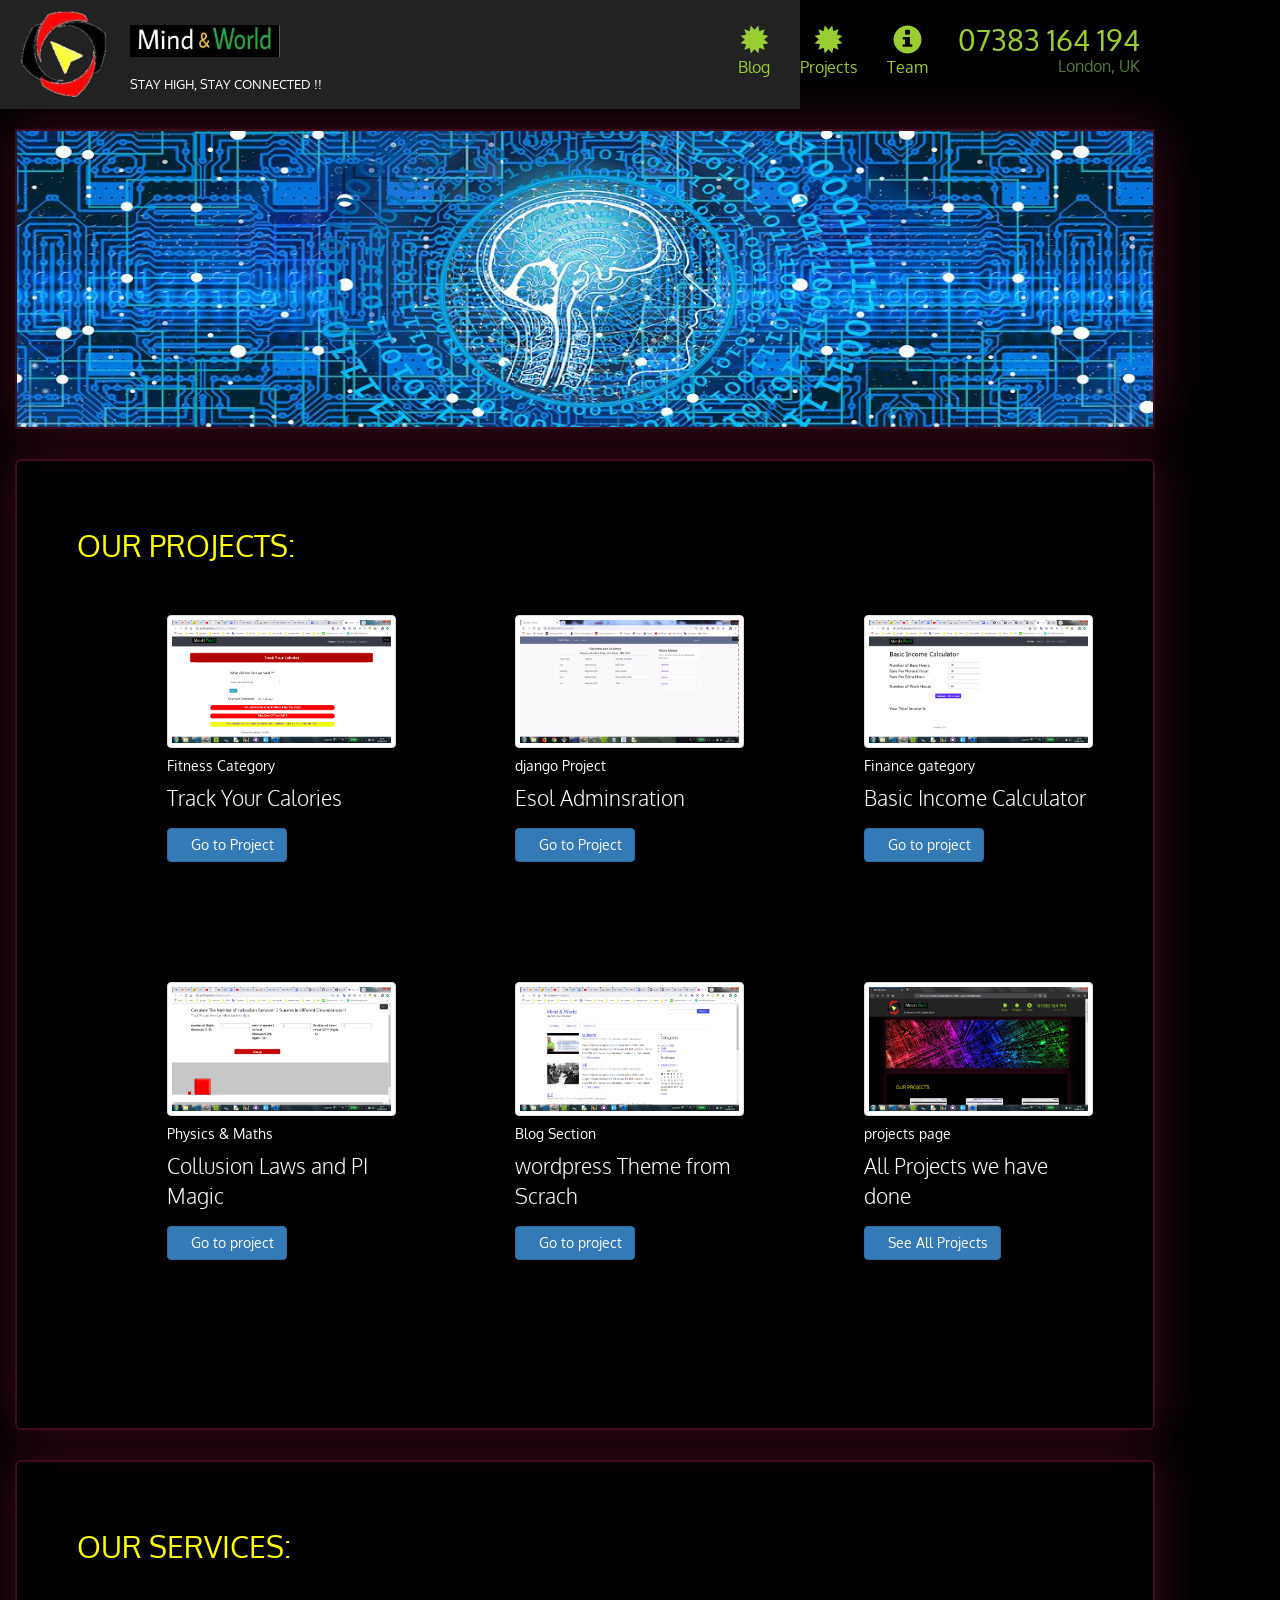
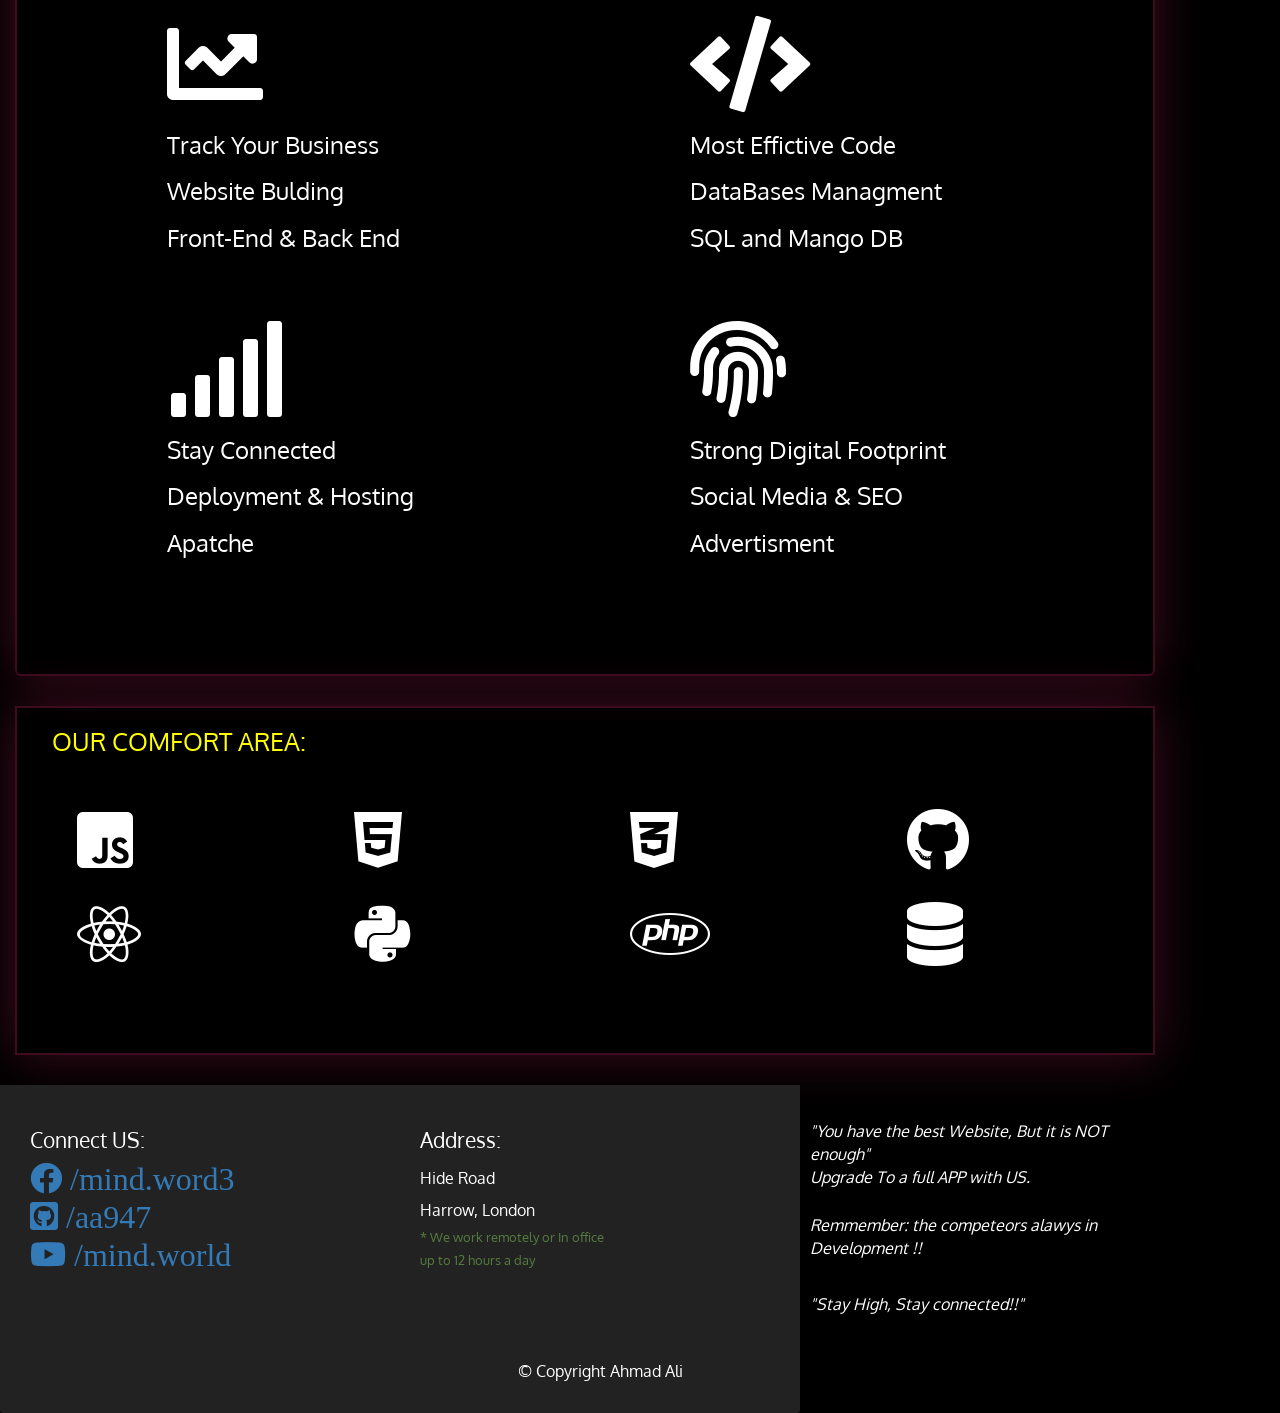
<file: MW/index.html>
<!-- This Is My Pre-ProFolio Page-->
<!doctype html>
<html lang="en">
  <head>
    <meta charset="utf-8">
    <meta http-equiv="X-UA-Compatible" content="IE=edge">
    <meta name="viewport" content="width=device-width, initial-scale=1">
    <title>Mind & World </title>
    <link rel="stylesheet" href="css/bootstrap.min.css">
    <link rel="stylesheet" href="css/styles.css">
    <link href='https://fonts.googleapis.com/css?family=Oxygen:400,300,700' rel='stylesheet' type='text/css'>
    <link href='https://fonts.googleapis.com/css?family=Lora' rel='stylesheet' type='text/css'>
    <link rel="stylesheet" href="https://use.fontawesome.com/releases/v5.8.1/css/all.css" integrity="sha384-50oBUHEmvpQ+1lW4y57PTFmhCaXp0ML5d60M1M7uH2+nqUivzIebhndOJK28anvf" crossorigin="anonymous">
    <link rel="icon" href="images/mw1002.png">
  </head>
  <body>
  <header>
    <nav id="header-nav" class="navbar navbar-default">
      <div class="container">
        <div class="navbar-header">
          <a href="index.html" class="pull-left visible-md visible-lg">
            <div id="logo-img" alt="Logo image"></div>
          </a>

          <div class="navbar-brand">
            <a href="index.html"><img src="images/mw.jpg" alt="Mind and World" style="heught:50px; width:150px;" >
</a>
            <p>
              <span style="color:white;"> Stay High, Stay connected !! </span>
            </p>
          </div>

          <button id="navbarToggle" type="button" class="navbar-toggle collapsed" data-toggle="collapse" data-target="#collapsable-nav" aria-expanded="false">
            <span class="sr-only">Toggle navigation</span>
            <span class="icon-bar"></span>
            <span class="icon-bar"></span>
            <span class="icon-bar"></span>
          </button>
        </div>
        
        <div id="collapsable-nav" class="collapse navbar-collapse">
           <ul id="nav-list" class="nav navbar-nav navbar-right">
            <li id="navHomeButton" class="visible-xs active">
              <a href="index.html">
                <span class="glyphicon glyphicon-certificate"></span> Home</a>
            </li>
            <li id="navMenuButton">
              <a href="blog.html">
                <span class="glyphicon glyphicon-certificate"></span><br class="hidden-xs"> Blog</a>
            </li>
            <li>
              <a href="projects.html">
                <span class="glyphicon glyphicon-certificate"></span><br class="hidden-xs"> Projects </a>
            </li>
            <li>
              <a href="team.html">
                <span class="glyphicon glyphicon-info-sign"></span><br class="hidden-xs"> Team </a>
            </li>
            <li id="phone" class="hidden-xs">
              <a href="tel:410-602-5008">
                <span>07383 164 194 </span></a><div>London, UK</div>
            </li>
          </ul><!-- #nav-list -->
        </div><!-- .collapse .navbar-collapse -->
      </div><!-- .container -->
    </nav><!-- #header-nav -->
  </header>

  <div id="call-btn" class="visible-xs">
    <a class="btn" href="tel:410-602-5008">
    <span class="glyphicon glyphicon-earphone"></span>
    +44-7383 164 194
    </a>
  </div>
  <div id="xs-deliver" class="text-center  visible-xs"> Ahmad</div>

  <div id="main-content" class="container"> <!--main dev-->


    <div class="jumbotron-summary">
         <img src="images/banner.jpg" class="mySlides" height="100%" width="100%" >
        <img src="images/banner/banner2.jpg" class="mySlides" height="100%" width="100%" >
        <img src="images/banner/banner3.jpg" class="mySlides" height="100%" width="100%" >
        <img src="images/banner/banner4.jpg" class="mySlides" height="100%" width="100%" >
        
      </div>
      
      <div class="jumbotron">
        <div class="jubotron-head-div">
          <h2> OUR PROJECTS: </h2>
        </div>
        <br>
        <div id="projects-row-1" class="row">
          <div id="project-1" class="col-lg-4 col-md-4 col-ms-2 img-thumnail clear"> 
            <img src="images/projects/track_your_calories.png" class="img-thumbnail" >
            <div class="card-body">
              <h5 class="card-title"> Fitness Category </h5>
              <p class="card-text">Track Your Calories  </p>
              <a href="https://aa947.github.io/Track_Your_Calories/" target="_blank" class="btn btn-primary clear">Go to Project</a>
            </div>
          </div>
          <div id="project-2" class="col-lg-4 col-md-4 col-ms-2 thumnail clear"> 
            <img src="images/projects/esol.png" class="img-thumbnail" >
            <div class="card-body">
              <h5 class="card-title">django Project</h5>
              <p class="card-text">Esol Adminsration</p>
              <a href="https://github.com/aa947/Esol" target="_blank" class="btn btn-primary clear">Go to Project</a>
            </div>
            
          </div>
          
          <div id="project-3" class="col-lg-4 col-md-4 col-ms-2 thumnail clear"> 
            <img src="images/projects/Basic_income_calculator.png" class="img-thumbnail" >
            <div class="card-body">
              <h5 class="card-title">Finance gategory</h5>
              <p class="card-text">Basic Income Calculator</p>
              <a href="https://aa947.github.io/Basic_income_calculator/" target="_blank" class="btn btn-primary clear">Go to project </a>
            </div>
          </div>
          
          <div id="project-4" class="col-lg-4 col-md-4 col-ms-2 thumnail clear"> 
            <img src="images/projects/collusion_law.png" class="img-thumbnail" >
            <div class="card-body">
              <h5 class="card-title">Physics & Maths </h5>
              <p class="card-text">Collusion Laws and PI Magic</p>
              <a href="https://aa947.github.io/Collosion_law/" target="_blank" class="btn btn-primary clear">Go to project</a>
            </div>
          </div>
          
          <!-- <br /> <br> <br> -->
          <hr />
          
          <!-- <div id="project-row-2" class="row"> -->
            <div id="project-5" class="col-lg-4 col-md-4 col-ms-2 thumnail clear"> 
              
              <img src="images/projects/wordpress_theme.png" class="img-thumbnail" >
              <div class="card-body">
                <h5 class="card-title">Blog Section</h5>
                <p class="card-text">wordpress Theme from Scrach </p>
                <a href="https://github.com/aa947/WordPressTheme" target="_blank" class="btn btn-primary clear">Go to project</a>
              </div>
              
            </div>
            
             <div id="project-6" class="col-lg-4 col-md-4 col-ms-2 thumnail clear"> 
              <img src="images/projects/all_projects.png" class="img-thumbnail" >   
              <div class="card-body">
                <h5 class="card-title">projects page</h5>
                <p class="card-text">All Projects we have done </p>
                <a href="projects.html" class="btn btn-primary clear">See All Projects</a>
              </div>       
            </div>
            
           <!-- <div id="project-7" class="col-lg-3 col-md-4 col-ms-2 thumnail clear"> 
              <img src="images/img (7).png" class="img-thumbnail" >
              <div class="card-body">
                <h5 class="card-title">Card title</h5>
                <p class="card-text">Some quick exam.</p>
                <a href="#" class="btn btn-primary clear">Go somewhere</a>
              </div>
            </div>
          -->
          
          
          
          
          <!-- </div> -->
        </div>
        
      </div>
      
      <div class="jumbotron services">
        <div class="jubotron-head-div">
          <h2> OUR SERVICES: </h2>
        </div>
        <br>
        <div id="services-row" class="row">
          <div class="col-lg-6 col-md-6 col-ms-12 clear"> <i class="fas fa-chart-line fa-6x"></i> 
            <h3> Track Your Business </h3>
            <h3> Website Bulding </h3>
            <h3> Front-End & Back End </h3>
            
          </div>
          <div class="col-lg-6 col-md-6 col-ms-12 clear"> <i class="fas fa-code fa-6x"></i> 
            <h3> Most Effictive Code </h3>
            <h3> DataBases Managment </h3>
            <h3> SQL and Mango DB </h3>
            
          </div>
          <div class="col-lg-6 col-md-6 col-ms-12 clear"> <i class="fas fa-signal fa-6x"></i>
            <h3> Stay Connected</h3>
            <h3> Deployment & Hosting </h3>
            <h3> Apatche </h3>
           
          </div>
          <div class="col-lg-6 col-md-6 col-ms-12 clear"> <i class="fas fa-fingerprint fa-6x"></i> 
            <h3> Strong Digital Footprint </h3>
            <h3> Social Media & SEO </h3>
            <h3> Advertisment </h3>
            
          </div>    
        </div>
        
      </div>
      
      <div class="jumbotron-comfort">
          <div class="jubotron-head-div">
            <h2> OUR COMFORT AREA: </h2>
          </div>
          <br>
          <div id="contact-row" class="row">
              <div class="col-lg-3 col-xs-6 "> <i class="fab fa-js-square fa-4x"></i> </div>
              <div class="col-lg-3 col-xs-6 "> <i class="fab fa-html5 fa-4x"></i>       </div>
              <div class="col-lg-3 col-xs-6 "> <i class="fab fa-css3-alt fa-4x"></i> </div>
              <div class="col-lg-3 col-xs-6 "> <i id="git-icon" class="fab fa-github fa-4x"></i> </div>
         
       
              <div class="col-lg-3 col-xs-6 "> <i class="fab fa-react fa-4x"></i> </div>
              <div class="col-lg-3 col-xs-6 "> <i class="fab fa-python fa-4x"></i> </div>
              <div class="col-lg-3 col-xs-6 "> <i class="fab fa-php fa-4x"></i> </div>
              <div class="col-lg-3 col-xs-6 "> <i class="fas fa-database fa-4x"></i> </div>
              <!-- <div class="col-lg-2 clear"> <i class="fas fa-fingerprint fa-3x"></i> </div>
              <div class="col-lg-2 clear"> <i class="fas fa-fingerprint fa-3x"></i> </div> -->
        
          </div>
        </div>
        
      
     
  
  </div> <!-- end main -->
 <!--footer Section-->
  <footer class="panel-footer">
    <div class="container">
      <div class="row">
        <section id="hours" class="col-sm-4">
          <span>Connect US:</span><br>
          <a href="https://www.facebook.com/mind.world3/" target="_blnk" > <i class="fab fa-facebook fa-2x"> /mind.word3 </i>   </a> <br>
          <a href="https://github.com/aa947" target="_blank" > <i class="fab fa-github-square fa-2x"> /aa947 </i> </a><br>
          <a href="https://www.youtube.com/channel/UCBvdAcaEp9dujAyz59bqlQg/" target="_blank" > <i class="fab fa-youtube fa-2x"> /mind.world </i> </a>
          <hr class="visible-xs">
        </section>
        <section id="address" class="col-sm-4">
          <span>Address:</span><br>
             Hide Road<br>
            Harrow, London
          <p>* We work remotely or In office <br />
           up to 12 hours a day</p>
          <hr class="visible-xs">
        </section>
        <section id="testimonials" class="col-sm-4">
          <p>"You have the best Website, But it is NOT enough" <br />
          Upgrade To a full APP with US.</p>
          <p> Remmember: the competeors alawys in Development !! </p> <br />
          <p>"Stay High, Stay connected!!"</p>
        </section>
      </div>
      <div class="text-center">&copy; Copyright Ahmad Ali </div>
    </div>
  </footer>

  <!-- jQuery (Bootstrap JS plugins depend on it) -->
  <script src="js/jquery-2.1.4.min.js"></script>
  <script src="js/bootstrap.min.js"></script>
  <script src="js/ajax-utils.js"></script>
  <script src="js/script.js"></script>
  <style>
  body{
      width: 800px;
      height: 600px;
  }
  </style>
</body>
</html>
</file>
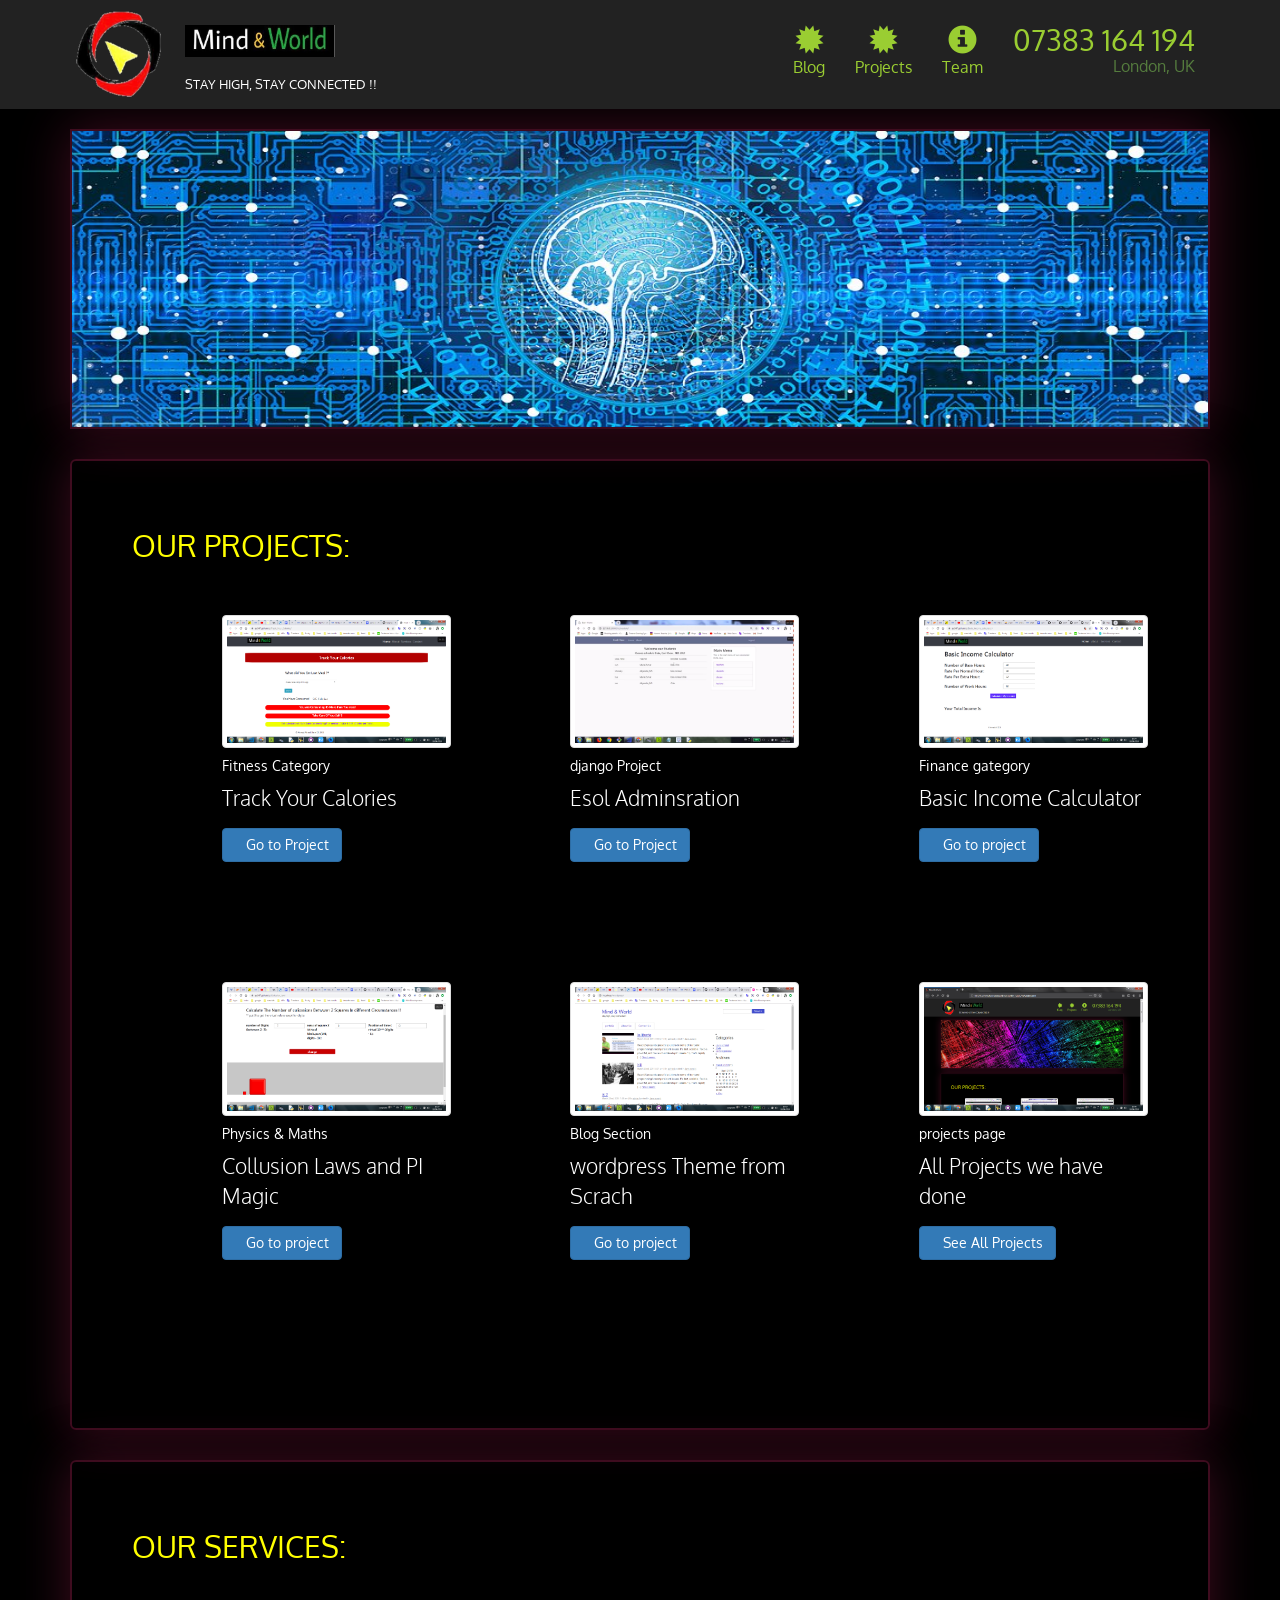
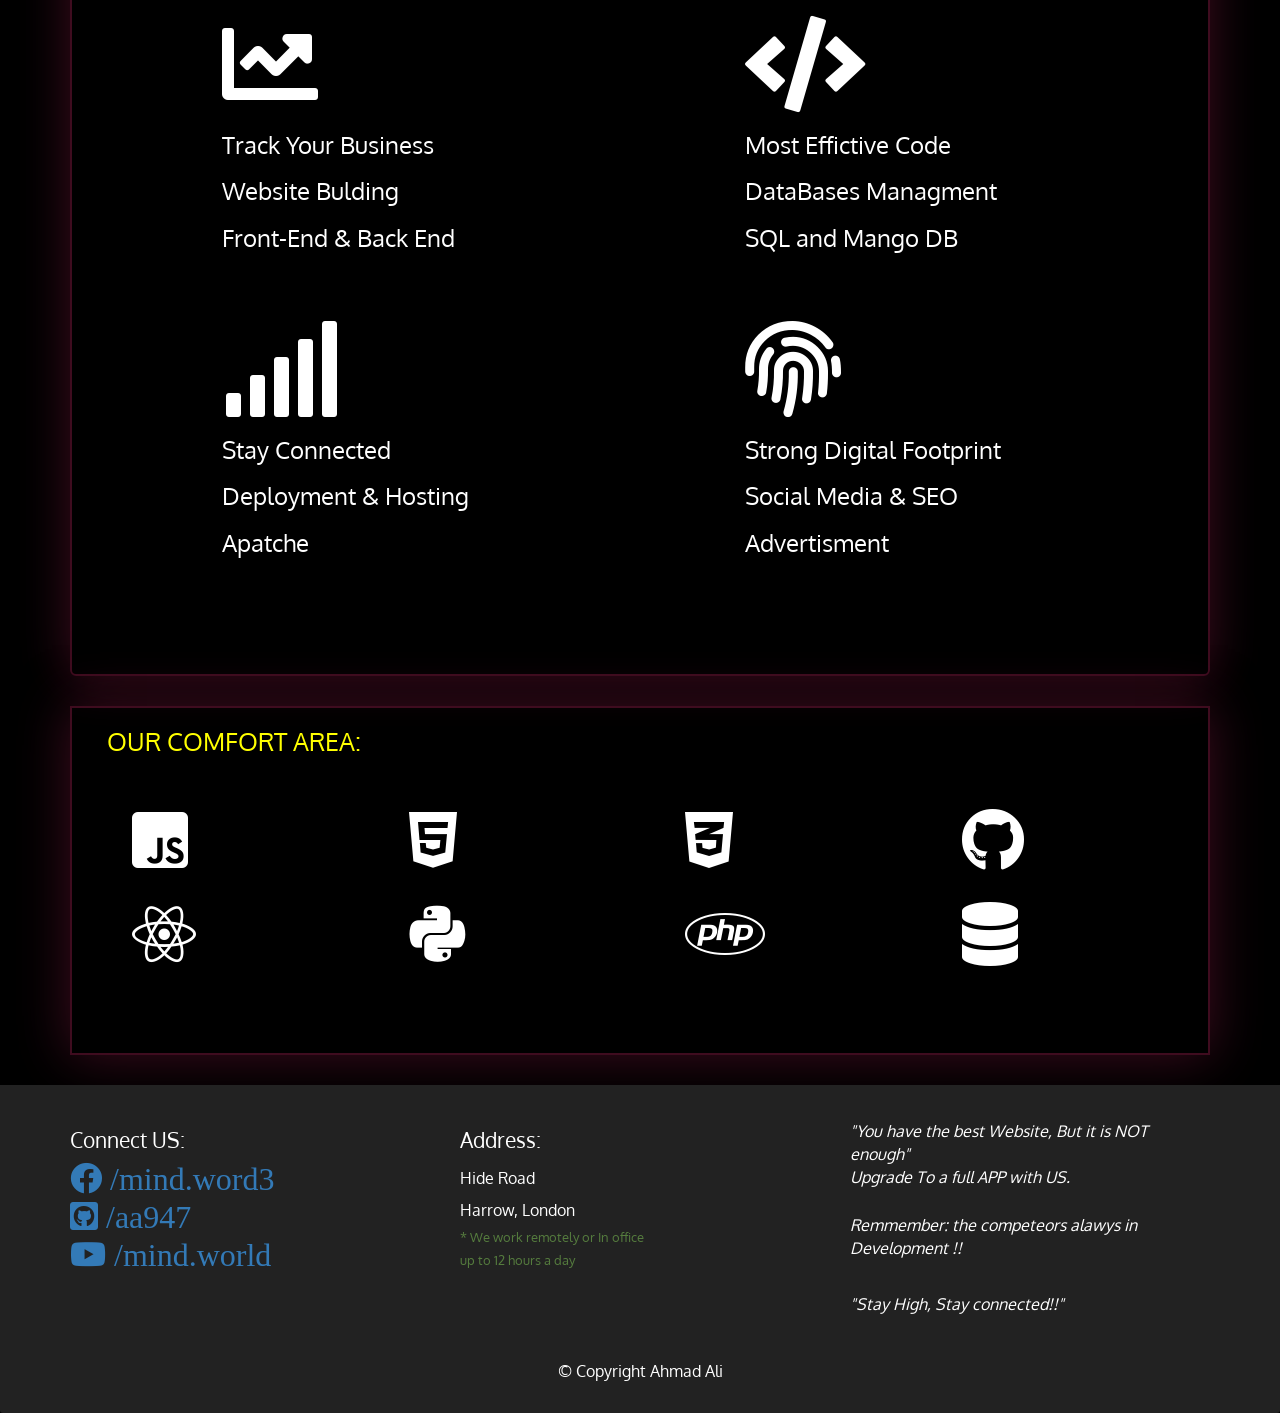
<file: MW/mw/mw/index.html>
<!-- This Is My Pre-ProFolio Page-->
<!doctype html>
<html lang="en">
  <head>
    <meta charset="utf-8">
    <meta http-equiv="X-UA-Compatible" content="IE=edge">
    <meta name="viewport" content="width=device-width, initial-scale=1">
    <title>Mind & World </title>
    <link rel="stylesheet" href="css/bootstrap.min.css">
    <link rel="stylesheet" href="css/styles.css">
    <link href='https://fonts.googleapis.com/css?family=Oxygen:400,300,700' rel='stylesheet' type='text/css'>
    <link href='https://fonts.googleapis.com/css?family=Lora' rel='stylesheet' type='text/css'>
    <link rel="stylesheet" href="https://use.fontawesome.com/releases/v5.8.1/css/all.css" integrity="sha384-50oBUHEmvpQ+1lW4y57PTFmhCaXp0ML5d60M1M7uH2+nqUivzIebhndOJK28anvf" crossorigin="anonymous">
    <link rel="icon" href="images/mw1002.png">
  </head>
  <body>
  <header>
    <nav id="header-nav" class="navbar navbar-default">
      <div class="container">
        <div class="navbar-header">
          <a href="index.html" class="pull-left visible-md visible-lg">
            <div id="logo-img" alt="Logo image"></div>
          </a>

          <div class="navbar-brand">
            <a href="index.html"><img src="images/mw.jpg" alt="Mind and World" style="heught:50px; width:150px;" >
</a>
            <p>
              <span style="color:white;"> Stay High, Stay connected !! </span>
            </p>
          </div>

          <button id="navbarToggle" type="button" class="navbar-toggle collapsed" data-toggle="collapse" data-target="#collapsable-nav" aria-expanded="false">
            <span class="sr-only">Toggle navigation</span>
            <span class="icon-bar"></span>
            <span class="icon-bar"></span>
            <span class="icon-bar"></span>
          </button>
        </div>
        
        <div id="collapsable-nav" class="collapse navbar-collapse">
           <ul id="nav-list" class="nav navbar-nav navbar-right">
            <li id="navHomeButton" class="visible-xs active">
              <a href="index.html">
                <span class="glyphicon glyphicon-certificate"></span> Home</a>
            </li>
            <li id="navMenuButton">
              <a href="blog.html">
                <span class="glyphicon glyphicon-certificate"></span><br class="hidden-xs"> Blog</a>
            </li>
            <li>
              <a href="projects.html">
                <span class="glyphicon glyphicon-certificate"></span><br class="hidden-xs"> Projects </a>
            </li>
            <li>
              <a href="team.html">
                <span class="glyphicon glyphicon-info-sign"></span><br class="hidden-xs"> Team </a>
            </li>
            <li id="phone" class="hidden-xs">
              <a href="tel:410-602-5008">
                <span>07383 164 194 </span></a><div>London, UK</div>
            </li>
          </ul><!-- #nav-list -->
        </div><!-- .collapse .navbar-collapse -->
      </div><!-- .container -->
    </nav><!-- #header-nav -->
  </header>

  <div id="call-btn" class="visible-xs">
    <a class="btn" href="tel:410-602-5008">
    <span class="glyphicon glyphicon-earphone"></span>
    +44-7383 164 194
    </a>
  </div>
  <div id="xs-deliver" class="text-center  visible-xs"> Ahmad</div>

  <div id="main-content" class="container"> <!--main dev-->


    <div class="jumbotron-summary">
        <img src="images/banner.jpg" class="mySlides" height="100%" width="100%" >
        <img src="images/banner/banner2.jpg" class="mySlides" height="100%" width="100%" >
        <img src="images/banner/banner3.jpg" class="mySlides" height="100%" width="100%" >
        <img src="images/banner/banner4.jpg" class="mySlides" height="100%" width="100%" >
      </div>
      
      <div class="jumbotron">
        <div class="jubotron-head-div">
          <h2> OUR PROJECTS: </h2>
        </div>
        <br>
        <div id="projects-row-1" class="row">
          <div id="project-1" class="col-lg-4 col-md-4 col-ms-2 img-thumnail clear"> 
            <img src="images/projects/track_your_calories.png" class="img-thumbnail" >
            <div class="card-body">
              <h5 class="card-title"> Fitness Category </h5>
              <p class="card-text">Track Your Calories  </p>
              <a href="https://aa947.github.io/Track_Your_Calories/" target="_blank" class="btn btn-primary clear">Go to Project</a>
            </div>
          </div>
          <div id="project-2" class="col-lg-4 col-md-4 col-ms-2 thumnail clear"> 
            <img src="images/projects/esol.png" class="img-thumbnail" >
            <div class="card-body">
              <h5 class="card-title">django Project</h5>
              <p class="card-text">Esol Adminsration</p>
              <a href="https://github.com/aa947/Esol" target="_blank" class="btn btn-primary clear">Go to Project</a>
            </div>
            
          </div>
          
          <div id="project-3" class="col-lg-4 col-md-4 col-ms-2 thumnail clear"> 
            <img src="images/projects/Basic_income_calculator.png" class="img-thumbnail" >
            <div class="card-body">
              <h5 class="card-title">Finance gategory</h5>
              <p class="card-text">Basic Income Calculator</p>
              <a href="https://aa947.github.io/Basic_income_calculator/" target="_blank" class="btn btn-primary clear">Go to project </a>
            </div>
          </div>
          
          <div id="project-4" class="col-lg-4 col-md-4 col-ms-2 thumnail clear"> 
            <img src="images/projects/collusion_law.png" class="img-thumbnail" >
            <div class="card-body">
              <h5 class="card-title">Physics & Maths </h5>
              <p class="card-text">Collusion Laws and PI Magic</p>
              <a href="https://aa947.github.io/Collosion_law/" target="_blank" class="btn btn-primary clear">Go to project</a>
            </div>
          </div>
          
          <!-- <br /> <br> <br> -->
          <hr />
          
          <!-- <div id="project-row-2" class="row"> -->
            <div id="project-5" class="col-lg-4 col-md-4 col-ms-2 thumnail clear"> 
              
              <img src="images/projects/wordpress_theme.png" class="img-thumbnail" >
              <div class="card-body">
                <h5 class="card-title">Blog Section</h5>
                <p class="card-text">wordpress Theme from Scrach </p>
                <a href="https://github.com/aa947/WordPressTheme" target="_blank" class="btn btn-primary clear">Go to project</a>
              </div>
              
            </div>
            
             <div id="project-6" class="col-lg-4 col-md-4 col-ms-2 thumnail clear"> 
              <img src="images/projects/all_projects.png" class="img-thumbnail" >   
              <div class="card-body">
                <h5 class="card-title">projects page</h5>
                <p class="card-text">All Projects we have done </p>
                <a href="projects.html" class="btn btn-primary clear">See All Projects</a>
              </div>       
            </div>
            
           <!-- <div id="project-7" class="col-lg-3 col-md-4 col-ms-2 thumnail clear"> 
              <img src="images/img (7).png" class="img-thumbnail" >
              <div class="card-body">
                <h5 class="card-title">Card title</h5>
                <p class="card-text">Some quick exam.</p>
                <a href="#" class="btn btn-primary clear">Go somewhere</a>
              </div>
            </div>
          -->
          
          
          
          
          <!-- </div> -->
        </div>
        
      </div>
      
      <div class="jumbotron services">
        <div class="jubotron-head-div">
          <h2> OUR SERVICES: </h2>
        </div>
        <br>
        <div id="services-row" class="row">
          <div class="col-lg-6 col-md-6 col-ms-12 clear"> <i class="fas fa-chart-line fa-6x"></i> 
            <h3> Track Your Business </h3>
            <h3> Website Bulding </h3>
            <h3> Front-End & Back End </h3>
            
          </div>
          <div class="col-lg-6 col-md-6 col-ms-12 clear"> <i class="fas fa-code fa-6x"></i> 
            <h3> Most Effictive Code </h3>
            <h3> DataBases Managment </h3>
            <h3> SQL and Mango DB </h3>
            
          </div>
          <div class="col-lg-6 col-md-6 col-ms-12 clear"> <i class="fas fa-signal fa-6x"></i>
            <h3> Stay Connected</h3>
            <h3> Deployment & Hosting </h3>
            <h3> Apatche </h3>
           
          </div>
          <div class="col-lg-6 col-md-6 col-ms-12 clear"> <i class="fas fa-fingerprint fa-6x"></i> 
            <h3> Strong Digital Footprint </h3>
            <h3> Social Media & SEO </h3>
            <h3> Advertisment </h3>
            
          </div>    
        </div>
        
      </div>
      
      <div class="jumbotron-comfort">
          <div class="jubotron-head-div">
            <h2> OUR COMFORT AREA: </h2>
          </div>
          <br>
          <div id="contact-row" class="row">
              <div class="col-lg-3 col-xs-6 "> <i class="fab fa-js-square fa-4x"></i> </div>
              <div class="col-lg-3 col-xs-6 "> <i class="fab fa-html5 fa-4x"></i>       </div>
              <div class="col-lg-3 col-xs-6 "> <i class="fab fa-css3-alt fa-4x"></i> </div>
              <div class="col-lg-3 col-xs-6 "> <i id="git-icon" class="fab fa-github fa-4x"></i> </div>
         
       
              <div class="col-lg-3 col-xs-6 "> <i class="fab fa-react fa-4x"></i> </div>
              <div class="col-lg-3 col-xs-6 "> <i class="fab fa-python fa-4x"></i> </div>
              <div class="col-lg-3 col-xs-6 "> <i class="fab fa-php fa-4x"></i> </div>
              <div class="col-lg-3 col-xs-6 "> <i class="fas fa-database fa-4x"></i> </div>
              <!-- <div class="col-lg-2 clear"> <i class="fas fa-fingerprint fa-3x"></i> </div>
              <div class="col-lg-2 clear"> <i class="fas fa-fingerprint fa-3x"></i> </div> -->
        
          </div>
        </div>
        
      
      <!-- <div id="home-tiles" class="row">
        <div class="col-md-4 col-sm-6 col-xs-12">
          <a href="#" onclick="$dc.loadMenuCategories();"><div id="menu-tile"><span>menu</span></div></a>
        </div>
        <div class="col-md-4 col-sm-6 col-xs-12">
          <a href="#" onclick="$dc.loadMenuItems({{randomCategoryShortName}});">
            <div id="specials-tile"><span>specials</span></div>
          </a>
        </div>
        <div class="col-md-4 col-sm-12 col-xs-12">
          <a href="https://www.google.com/maps/place/David+Chu's+China+Bistro/@39.3635874,-76.7138622,17z/data=!4m6!1m3!3m2!1s0x89c81a14e7817803:0xab20a0e99daa17ea!2sDavid+Chu's+China+Bistro!3m1!1s0x89c81a14e7817803:0xab20a0e99daa17ea" target="_blank">
            <div id="map-tile">
              <iframe src="https://www.google.com/maps/embed?pb=!1m18!1m12!1m3!1d3084.675372390488!2d-76.71386218529199!3d39.3635874269356!2m3!1f0!2f0!3f0!3m2!1i1024!2i768!4f13.1!3m3!1m2!1s0x89c81a14e7817803%3A0xab20a0e99daa17ea!2sDavid+Chu&#39;s+China+Bistro!5e0!3m2!1sen!2sus!4v1452824864156" width="100%" height="250" frameborder="0" style="border:0" allowfullscreen></iframe>
              <span>map</span>
            </div>
          </a>
        </div>
      </div>End of #home-tiles -->
  
   
  
  
  </div> <!-- end main -->
 <!--footer Section-->
  <footer class="panel-footer">
    <div class="container">
      <div class="row">
        <section id="hours" class="col-sm-4">
          <span>Connect US:</span><br>
          <a href="https://www.facebook.com/mind.world3/" target="_blnk" > <i class="fab fa-facebook fa-2x"> /mind.word3 </i>   </a> <br>
          <a href="https://github.com/aa947" target="_blank" > <i class="fab fa-github-square fa-2x"> /aa947 </i> </a><br>
          <a href="https://www.youtube.com/channel/UCBvdAcaEp9dujAyz59bqlQg/" target="_blank" > <i class="fab fa-youtube fa-2x"> /mind.world </i> </a>
          <hr class="visible-xs">
        </section>
        <section id="address" class="col-sm-4">
          <span>Address:</span><br>
             Hide Road<br>
            Harrow, London
          <p>* We work remotely or In office <br />
           up to 12 hours a day</p>
          <hr class="visible-xs">
        </section>
        <section id="testimonials" class="col-sm-4">
          <p>"You have the best Website, But it is NOT enough" <br />
          Upgrade To a full APP with US.</p>
          <p> Remmember: the competeors alawys in Development !! </p> <br />
          <p>"Stay High, Stay connected!!"</p>
        </section>
      </div>
      <div class="text-center">&copy; Copyright Ahmad Ali </div>
    </div>
  </footer>

  <!-- jQuery (Bootstrap JS plugins depend on it) -->
  <script src="js/jquery-2.1.4.min.js"></script>
  <script src="js/bootstrap.min.js"></script>
  <script src="js/ajax-utils.js"></script>
  <script src="js/script.js"></script>
</body>
</html>
</file>
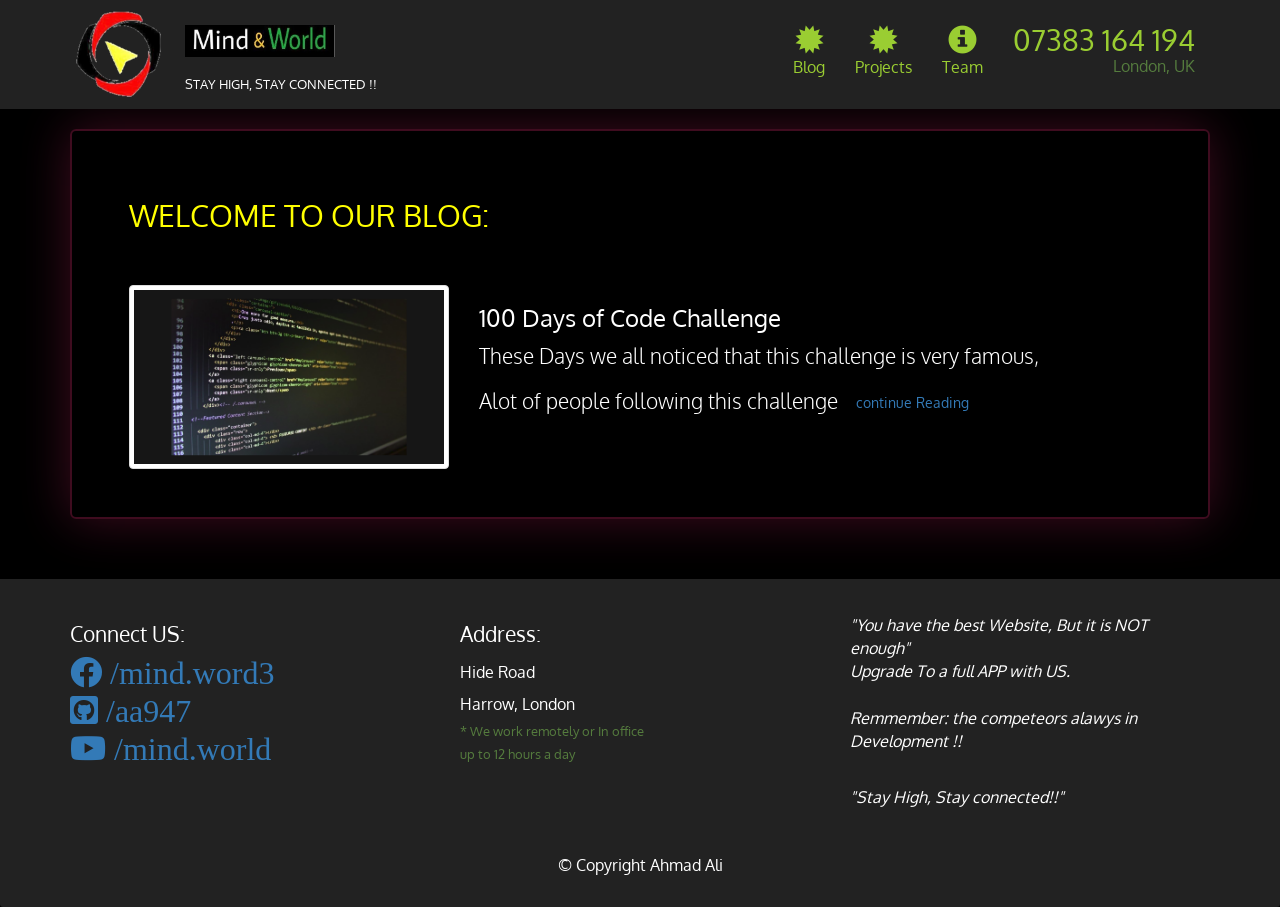
<file: MW/blog.html>
<!-- This Is My Pre-ProFolio Page-->
<!doctype html>
<html lang="en">
  <head>
    <meta charset="utf-8">
    <meta http-equiv="X-UA-Compatible" content="IE=edge">
    <meta name="viewport" content="width=device-width, initial-scale=1">
    <title>Mind & World </title>
    <link rel="stylesheet" href="css/bootstrap.min.css">
    <link rel="stylesheet" href="css/styles.css">
    <link href='https://fonts.googleapis.com/css?family=Oxygen:400,300,700' rel='stylesheet' type='text/css'>
    <link href='https://fonts.googleapis.com/css?family=Lora' rel='stylesheet' type='text/css'>
    <link rel="stylesheet" href="https://use.fontawesome.com/releases/v5.8.1/css/all.css" integrity="sha384-50oBUHEmvpQ+1lW4y57PTFmhCaXp0ML5d60M1M7uH2+nqUivzIebhndOJK28anvf" crossorigin="anonymous">
    <link rel="icon" href="images/mw1002.png">
  </head>
  <body>
  <header>
    <nav id="header-nav" class="navbar navbar-default">
      <div class="container">
        <div class="navbar-header">
          <a href="index.html" class="pull-left visible-md visible-lg">
            <div id="logo-img" alt="Logo image"></div>
          </a>

          <div class="navbar-brand">
            <a href="index.html"><img src="images/mw.jpg" alt="Mind and World" style="heught:50px; width:150px;" >
</a>
            <p>
              <span style="color:white;"> Stay High, Stay connected !! </span>
            </p>
          </div>

          <button id="navbarToggle" type="button" class="navbar-toggle collapsed" data-toggle="collapse" data-target="#collapsable-nav" aria-expanded="false">
            <span class="sr-only">Toggle navigation</span>
            <span class="icon-bar"></span>
            <span class="icon-bar"></span>
            <span class="icon-bar"></span>
          </button>
        </div>
        
        <div id="collapsable-nav" class="collapse navbar-collapse">
           <ul id="nav-list" class="nav navbar-nav navbar-right">
            <li id="navHomeButton" class="visible-xs active">
              <a href="index.html">
                <span class="glyphicon glyphicon-certificate"></span> Home</a>
            </li>
            <li id="navMenuButton">
              <a href="blog.html">
                <span class="glyphicon glyphicon-certificate"></span><br class="hidden-xs"> Blog</a>
            </li>
            <li>
              <a href="projects.html">
                <span class="glyphicon glyphicon-certificate"></span><br class="hidden-xs"> Projects </a>
            </li>
            <li>
              <a href="team.html">
                <span class="glyphicon glyphicon-info-sign"></span><br class="hidden-xs"> Team </a>
            </li>
            <li id="phone" class="hidden-xs">
              <a href="tel:410-602-5008">
                <span>07383 164 194 </span></a><div>London, UK</div>
            </li>
          </ul><!-- #nav-list -->
        </div><!-- .collapse .navbar-collapse -->
      </div><!-- .container -->
    </nav><!-- #header-nav -->
  </header>

  <div id="call-btn" class="visible-xs">
    <a class="btn" href="tel:410-602-5008">
    <span class="glyphicon glyphicon-earphone"></span>
    +44-7383 164 194
    </a>
  </div>
  <div id="xs-deliver" class="text-center  visible-xs"> Ahmad</div>

  <div id="main-content" class="container"> <!--main dev-->



    <div class="jumbotron" style="height:100%; padding-left:5%;" >
            <div class="jubotron-head-div">
              <h2> WELCOME TO OUR BLOG: </h2>
            </div>
            <br />
            <div id="post1" class="row">

            <div class="col-lg-4" >
                <img src="images/blog/post1.png" class="img-thumbnail"  >

            </div>
            <div class="col-lg-8">
                
  <h3>  100 Days of Code Challenge </h3> 
  <p>  These Days we all noticed that this challenge is very famous, </p> 
    <p>Alot of people following this challenge  <a href="blog-posts/post1.html" class="btn">continue Reading </a>     
    </p>

            </div>
            
            
    
    
    
                </div>
            </div>
        
    






      
  </div> <!-- end main -->
  <!--footer Section-->
   <footer class="panel-footer">
     <div class="container">
       <div class="row">
         <section id="hours" class="col-sm-4">
           <span>Connect US:</span><br>
           <a href="https://www.facebook.com/mind.world3/" target="_blnk" > <i class="fab fa-facebook fa-2x"> /mind.word3 </i>   </a> <br>
           <a href="https://github.com/aa947" target="_blank" > <i class="fab fa-github-square fa-2x"> /aa947 </i> </a><br>
           <a href="https://www.youtube.com/channel/UCBvdAcaEp9dujAyz59bqlQg/" target="_blank" > <i class="fab fa-youtube fa-2x"> /mind.world </i> </a>
           <hr class="visible-xs">
         </section>
         <section id="address" class="col-sm-4">
           <span>Address:</span><br>
              Hide Road<br>
             Harrow, London
           <p>* We work remotely or In office <br />
            up to 12 hours a day</p>
           <hr class="visible-xs">
         </section>
         <section id="testimonials" class="col-sm-4">
           <p>"You have the best Website, But it is NOT enough" <br />
           Upgrade To a full APP with US.</p>
           <p> Remmember: the competeors alawys in Development !! </p> <br />
           <p>"Stay High, Stay connected!!"</p>
         </section>
       </div>
       <div class="text-center">&copy; Copyright Ahmad Ali </div>
     </div>
   </footer>
 
   <!-- jQuery (Bootstrap JS plugins depend on it) -->
   <script src="js/jquery-2.1.4.min.js"></script>
   <script src="js/bootstrap.min.js"></script>
   <script src="js/ajax-utils.js"></script>
   <script src="js/script.js"></script>
 </body>
 </html>
</file>
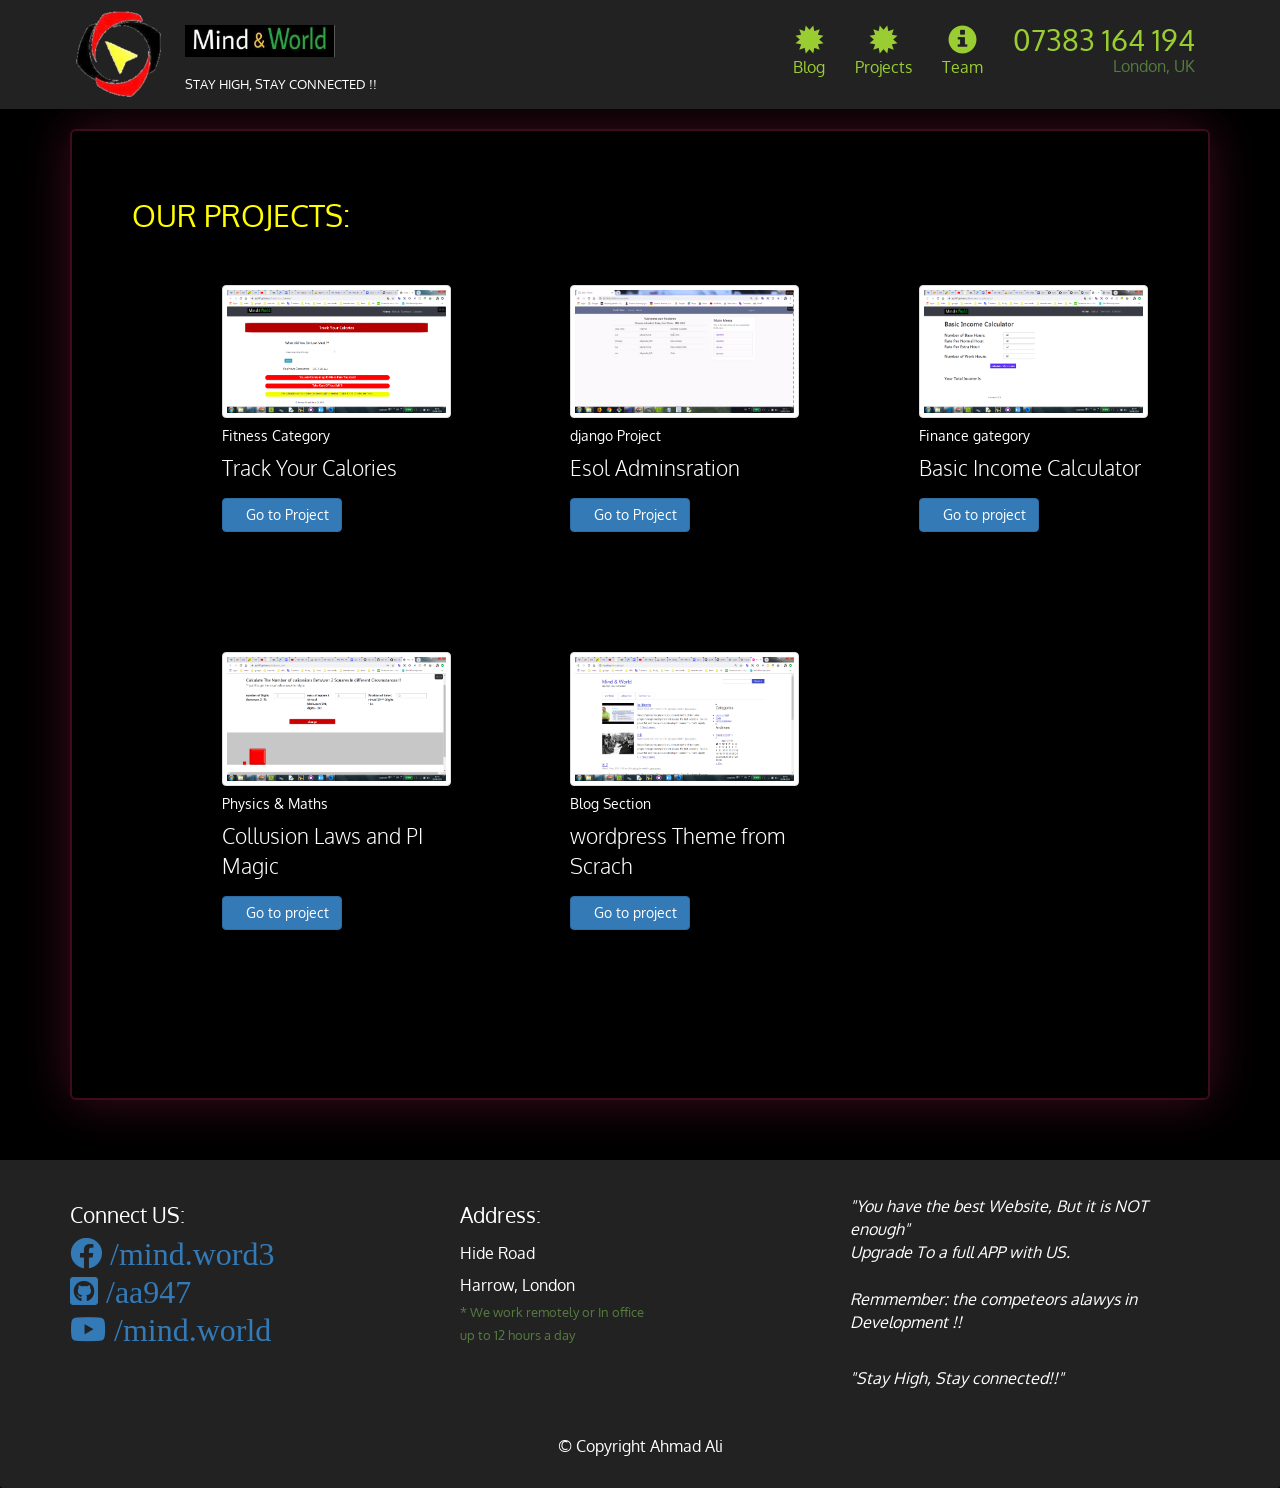
<file: MW/projects.html>
<!doctype html>
<html lang="en">
  <head>
    <meta charset="utf-8">
    <meta http-equiv="X-UA-Compatible" content="IE=edge">
    <meta name="viewport" content="width=device-width, initial-scale=1">
    <title>Mind & World </title>
    <link rel="stylesheet" href="css/bootstrap.min.css">
    <link rel="stylesheet" href="css/styles.css">
    <link href='https://fonts.googleapis.com/css?family=Oxygen:400,300,700' rel='stylesheet' type='text/css'>
    <link href='https://fonts.googleapis.com/css?family=Lora' rel='stylesheet' type='text/css'>
    <link rel="stylesheet" href="https://use.fontawesome.com/releases/v5.8.1/css/all.css" integrity="sha384-50oBUHEmvpQ+1lW4y57PTFmhCaXp0ML5d60M1M7uH2+nqUivzIebhndOJK28anvf" crossorigin="anonymous">
    <link rel="icon" href="images/mw1002.png">
  </head>
  <body>
  <header>
    <nav id="header-nav" class="navbar navbar-default">
      <div class="container">
        <div class="navbar-header">
          <a href="index.html" class="pull-left visible-md visible-lg">
            <div id="logo-img" alt="Logo image"></div>
          </a>

          <div class="navbar-brand">
            <a href="index.html"><img src="images/mw.jpg" alt="Mind and World" style="heught:50px; width:150px;" >
</a>
            <p>
              <span style="color:white;"> Stay High, Stay connected !! </span>
            </p>
          </div>

          <button id="navbarToggle" type="button" class="navbar-toggle collapsed" data-toggle="collapse" data-target="#collapsable-nav" aria-expanded="false">
            <span class="sr-only">Toggle navigation</span>
            <span class="icon-bar"></span>
            <span class="icon-bar"></span>
            <span class="icon-bar"></span>
          </button>
        </div>
        
        <div id="collapsable-nav" class="collapse navbar-collapse">
           <ul id="nav-list" class="nav navbar-nav navbar-right">
            <li id="navHomeButton" class="visible-xs active">
              <a href="index.html">
                <span class="glyphicon glyphicon-certificate"></span> Home</a>
            </li>
            <li id="navMenuButton">
              <a href="blog.html">
                <span class="glyphicon glyphicon-certificate"></span><br class="hidden-xs"> Blog</a>
            </li>
            <li>
              <a href="projects.html">
                <span class="glyphicon glyphicon-certificate"></span><br class="hidden-xs"> Projects </a>
            </li>
            <li>
              <a href="team.html">
                <span class="glyphicon glyphicon-info-sign"></span><br class="hidden-xs"> Team </a>
            </li>
            <li id="phone" class="hidden-xs">
              <a href="tel:410-602-5008">
                <span>07383 164 194 </span></a><div>London, UK</div>
            </li>
          </ul><!-- #nav-list -->
        </div><!-- .collapse .navbar-collapse -->
      </div><!-- .container -->
    </nav><!-- #header-nav -->
  </header>

  <div id="call-btn" class="visible-xs">
    <a class="btn" href="tel:410-602-5008">
    <span class="glyphicon glyphicon-earphone"></span>
    +44-7383 164 194
    </a>
  </div>
  <div id="xs-deliver" class="text-center  visible-xs"> Ahmad</div>

  <div id="main-content" class="container"> <!--main dev-->

    <div class="jumbotron">
        <div class="jubotron-head-div">
          <h2> OUR PROJECTS: </h2>
        </div>
        <br>
        <div id="projects-row-1" class="row">
          <div id="project-1" class="col-lg-4 col-md-4 col-ms-2 img-thumnail clear"> 
            <img src="images/projects/track_your_calories.png" class="img-thumbnail" >
            <div class="card-body">
              <h5 class="card-title"> Fitness Category </h5>
              <p class="card-text">Track Your Calories  </p>
              <a href="https://aa947.github.io/Track_Your_Calories/" target="_blank" class="btn btn-primary clear">Go to Project</a>
            </div>
          </div>
          <div id="project-2" class="col-lg-4 col-md-4 col-ms-2 thumnail clear"> 
            <img src="images/projects/esol.png" class="img-thumbnail" >
            <div class="card-body">
              <h5 class="card-title">django Project</h5>
              <p class="card-text">Esol Adminsration</p>
              <a href="https://github.com/aa947/Esol" target="_blank" class="btn btn-primary clear">Go to Project</a>
            </div>
            
          </div>
          
          <div id="project-3" class="col-lg-4 col-md-4 col-ms-2 thumnail clear"> 
            <img src="images/projects/Basic_income_calculator.png" class="img-thumbnail" >
            <div class="card-body">
              <h5 class="card-title">Finance gategory</h5>
              <p class="card-text">Basic Income Calculator</p>
              <a href="https://aa947.github.io/Basic_income_calculator/" target="_blank" class="btn btn-primary clear">Go to project </a>
            </div>
          </div>
          
          <div id="project-4" class="col-lg-4 col-md-4 col-ms-2 thumnail clear"> 
            <img src="images/projects/collusion_law.png" class="img-thumbnail" >
            <div class="card-body">
              <h5 class="card-title">Physics & Maths </h5>
              <p class="card-text">Collusion Laws and PI Magic</p>
              <a href="https://aa947.github.io/Collosion_law/" target="_blank" class="btn btn-primary clear">Go to project</a>
            </div>
          </div>
          
          <!-- <br /> <br> <br> -->
          <hr />
          
          <!-- <div id="project-row-2" class="row"> -->
            <div id="project-5" class="col-lg-4 col-md-4 col-ms-2 thumnail clear"> 
              
              <img src="images/projects/wordpress_theme.png" class="img-thumbnail" >
              <div class="card-body">
                <h5 class="card-title">Blog Section</h5>
                <p class="card-text">wordpress Theme from Scrach </p>
                <a href="https://github.com/aa947/WordPressTheme" target="_blank" class="btn btn-primary clear">Go to project</a>
              </div>
              
            </div>





</div>
    </div>












  </div> <!-- end main -->
  <!--footer Section-->
   <footer class="panel-footer">
     <div class="container" >
       <div class="row" >
         <section id="hours" class="col-sm-4">
           <span>Connect US:</span><br>
           <a href="https://www.facebook.com/mind.world3/" target="_blnk" > <i class="fab fa-facebook fa-2x"> /mind.word3 </i>   </a> <br>
          <a href="https://github.com/aa947" target="_blank" > <i class="fab fa-github-square fa-2x"> /aa947 </i> </a><br>
          <a href="https://www.youtube.com/channel/UCBvdAcaEp9dujAyz59bqlQg/" target="_blank" > <i class="fab fa-youtube fa-2x"> /mind.world </i> </a>
          <hr class="visible-xs">
         </section>
         <section id="address" class="col-sm-4">
           <span>Address:</span><br>
              Hide Road<br>
             Harrow, London
           <p>* We work remotely or In office <br />
            up to 12 hours a day</p>
           <hr class="visible-xs">
         </section>
         <section id="testimonials" class="col-sm-4">
           <p>"You have the best Website, But it is NOT enough" <br />
           Upgrade To a full APP with US.</p>
           <p> Remmember: the competeors alawys in Development !! </p> <br />
           <p>"Stay High, Stay connected!!"</p>
         </section>
       </div>
       <div class="text-center">&copy; Copyright Ahmad Ali </div>
     </div>
   </footer>
 
   <!-- jQuery (Bootstrap JS plugins depend on it) -->
   <script src="js/jquery-2.1.4.min.js"></script>
   <script src="js/bootstrap.min.js"></script>
   <script src="js/ajax-utils.js"></script>
   <script src="js/script.js"></script>
 </body>
 </html>
</file>
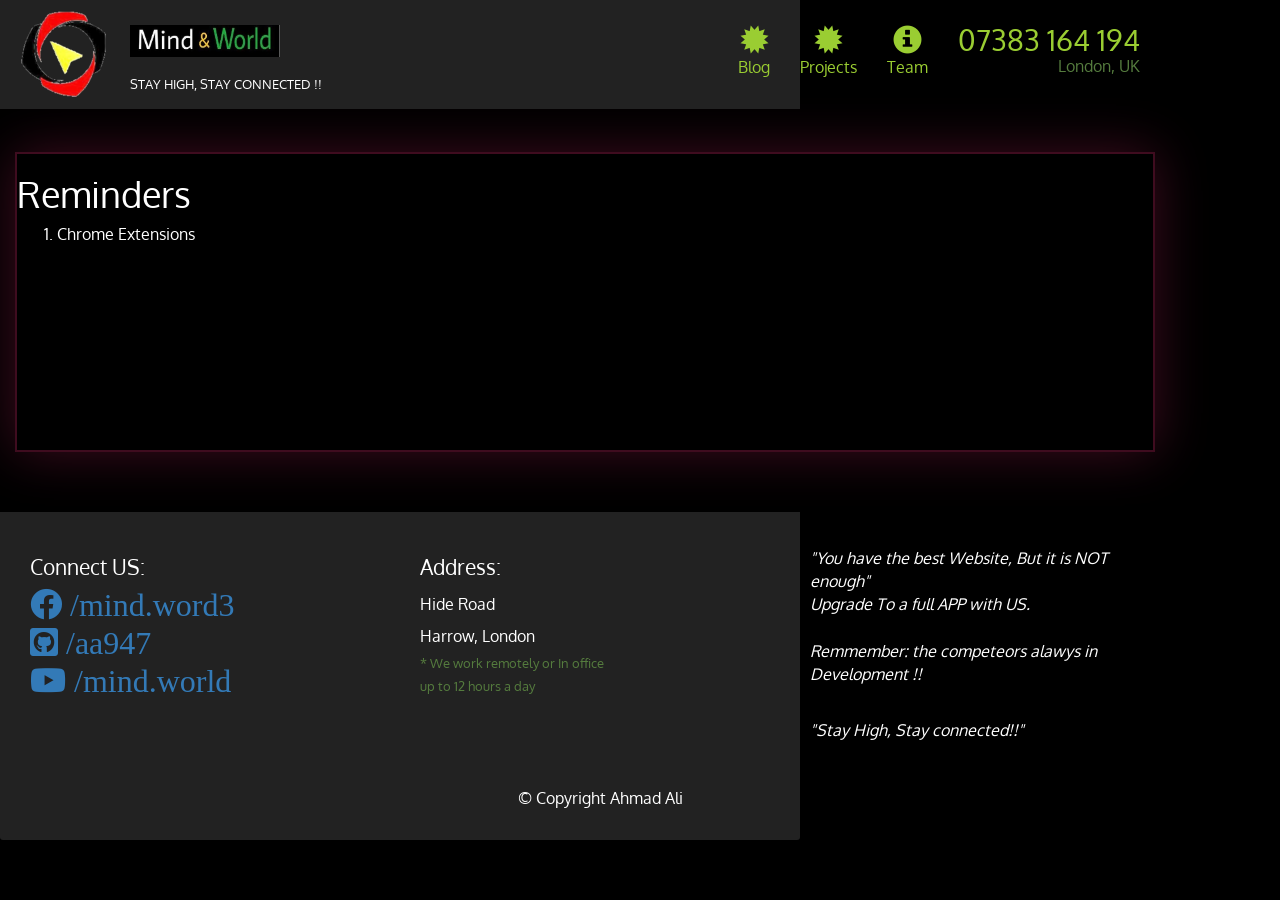
<file: MW/reminders.html>
<!-- This Is My Pre-ProFolio Page-->
<!doctype html>
<html lang="en">
  <head>
    <meta charset="utf-8">
    <meta http-equiv="X-UA-Compatible" content="IE=edge">
    <meta name="viewport" content="width=device-width, initial-scale=1">
    <title>Mind & World </title>
    <link rel="stylesheet" href="css/bootstrap.min.css">
    <link rel="stylesheet" href="css/styles.css">
    <link href='https://fonts.googleapis.com/css?family=Oxygen:400,300,700' rel='stylesheet' type='text/css'>
    <link href='https://fonts.googleapis.com/css?family=Lora' rel='stylesheet' type='text/css'>
    <link rel="stylesheet" href="https://use.fontawesome.com/releases/v5.8.1/css/all.css" integrity="sha384-50oBUHEmvpQ+1lW4y57PTFmhCaXp0ML5d60M1M7uH2+nqUivzIebhndOJK28anvf" crossorigin="anonymous">
    <link rel="icon" href="images/mw1002.png">
  </head>
  <body>
  <header>
    <nav id="header-nav" class="navbar navbar-default">
      <div class="container">
        <div class="navbar-header">
          <a href="index.html" class="pull-left visible-md visible-lg">
            <div id="logo-img" alt="Logo image"></div>
          </a>

          <div class="navbar-brand">
            <a href="index.html"><img src="images/mw.jpg" alt="Mind and World" style="heught:50px; width:150px;" >
</a>
            <p>
              <span style="color:white;"> Stay High, Stay connected !! </span>
            </p>
          </div>

          <button id="navbarToggle" type="button" class="navbar-toggle collapsed" data-toggle="collapse" data-target="#collapsable-nav" aria-expanded="false">
            <span class="sr-only">Toggle navigation</span>
            <span class="icon-bar"></span>
            <span class="icon-bar"></span>
            <span class="icon-bar"></span>
          </button>
        </div>
        
        <div id="collapsable-nav" class="collapse navbar-collapse">
           <ul id="nav-list" class="nav navbar-nav navbar-right">
            <li id="navHomeButton" class="visible-xs active">
              <a href="index.html">
                <span class="glyphicon glyphicon-certificate"></span> Home</a>
            </li>
            <li id="navMenuButton">
              <a href="blog.html">
                <span class="glyphicon glyphicon-certificate"></span><br class="hidden-xs"> Blog</a>
            </li>
            <li>
              <a href="projects.html">
                <span class="glyphicon glyphicon-certificate"></span><br class="hidden-xs"> Projects </a>
            </li>
            <li>
              <a href="team.html">
                <span class="glyphicon glyphicon-info-sign"></span><br class="hidden-xs"> Team </a>
            </li>
            <li id="phone" class="hidden-xs">
              <a href="tel:410-602-5008">
                <span>07383 164 194 </span></a><div>London, UK</div>
            </li>
          </ul><!-- #nav-list -->
        </div><!-- .collapse .navbar-collapse -->
      </div><!-- .container -->
    </nav><!-- #header-nav -->
  </header>

  <div id="call-btn" class="visible-xs">
    <a class="btn" href="tel:410-602-5008">
    <span class="glyphicon glyphicon-earphone"></span>
    +44-7383 164 194
    </a>
  </div>
  <div id="xs-deliver" class="text-center  visible-xs"> Ahmad</div>
<br />
  <div id="main-content" class="container"> <!--main dev-->


    <div class="jumbotron-summary">
        <!-- <img src="images/banner.jpg" class="mySlides" height="100%" width="100%" >
        <img src="images/banner/banner2.jpg" class="mySlides" height="100%" width="100%" >
        <img src="images/banner/banner3.jpg" class="mySlides" height="100%" width="100%" >
        <img src="images/banner/banner4.jpg" class="mySlides" height="100%" width="100%" >< -->
        <h1> Reminders </h1>
        <ol>
          <li>Chrome Extensions</li>
        </ol>
      </div>
      
     
  
  </div> <!-- end main -->
 <!--footer Section-->
  <footer class="panel-footer">
    <div class="container">
      <div class="row">
        <section id="hours" class="col-sm-4">
          <span>Connect US:</span><br>
          <a href="https://www.facebook.com/mind.world3/" target="_blnk" > <i class="fab fa-facebook fa-2x"> /mind.word3 </i>   </a> <br>
          <a href="https://github.com/aa947" target="_blank" > <i class="fab fa-github-square fa-2x"> /aa947 </i> </a><br>
          <a href="https://www.youtube.com/channel/UCBvdAcaEp9dujAyz59bqlQg/" target="_blank" > <i class="fab fa-youtube fa-2x"> /mind.world </i> </a>
          <hr class="visible-xs">
        </section>
        <section id="address" class="col-sm-4">
          <span>Address:</span><br>
             Hide Road<br>
            Harrow, London
          <p>* We work remotely or In office <br />
           up to 12 hours a day</p>
          <hr class="visible-xs">
        </section>
        <section id="testimonials" class="col-sm-4">
          <p>"You have the best Website, But it is NOT enough" <br />
          Upgrade To a full APP with US.</p>
          <p> Remmember: the competeors alawys in Development !! </p> <br />
          <p>"Stay High, Stay connected!!"</p>
        </section>
      </div>
      <div class="text-center">&copy; Copyright Ahmad Ali </div>
    </div>
  </footer>

  <!-- jQuery (Bootstrap JS plugins depend on it) -->
  <script src="js/jquery-2.1.4.min.js"></script>
  <script src="js/bootstrap.min.js"></script>
  <script src="js/ajax-utils.js"></script>
  <script src="js/script.js"></script>
  <style>
  body{
      width: 800px;
      height: 600px;
  }
  </style>
</body>
</html>
</file>
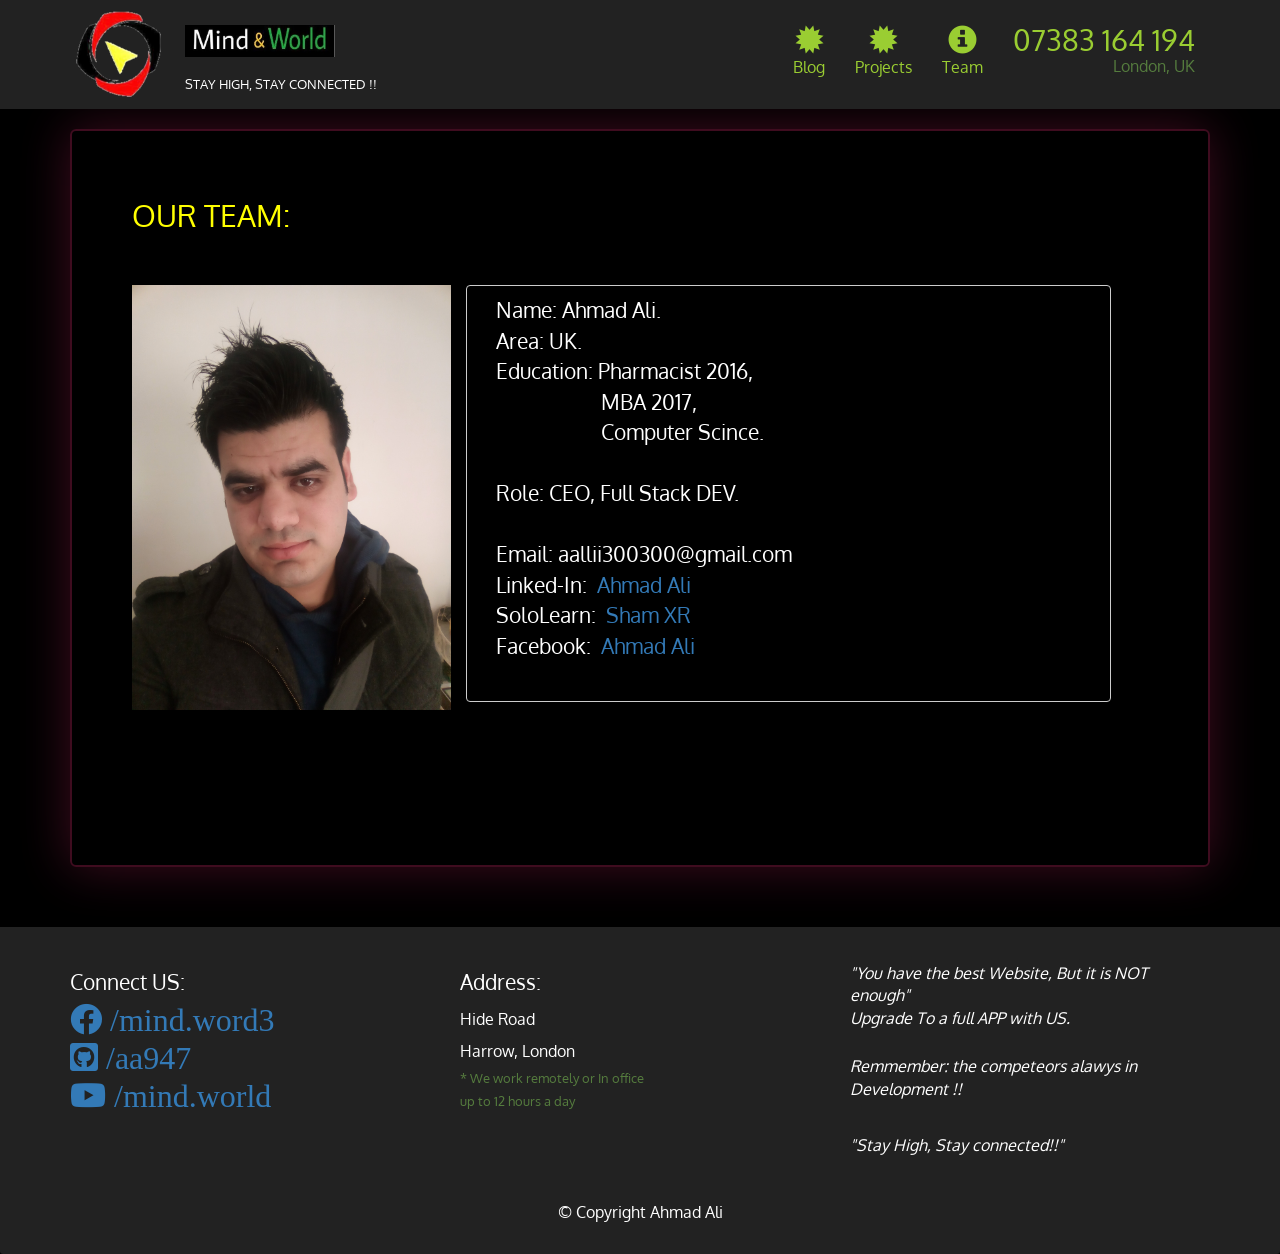
<file: MW/team.html>
<!-- This Is My Pre-ProFolio Page-->
<!doctype html>
<html lang="en">
  <head>
    <meta charset="utf-8">
    <meta http-equiv="X-UA-Compatible" content="IE=edge">
    <meta name="viewport" content="width=device-width, initial-scale=1">
    <title>Mind & World </title>
    <link rel="stylesheet" href="css/bootstrap.min.css">
    <link rel="stylesheet" href="css/styles.css">
    <link href='https://fonts.googleapis.com/css?family=Oxygen:400,300,700' rel='stylesheet' type='text/css'>
    <link href='https://fonts.googleapis.com/css?family=Lora' rel='stylesheet' type='text/css'>
    <link rel="stylesheet" href="https://use.fontawesome.com/releases/v5.8.1/css/all.css" integrity="sha384-50oBUHEmvpQ+1lW4y57PTFmhCaXp0ML5d60M1M7uH2+nqUivzIebhndOJK28anvf" crossorigin="anonymous">
    <link rel="icon" href="images/mw1002.png">
  </head>
  <body>
  <header>
    <nav id="header-nav" class="navbar navbar-default">
      <div class="container">
        <div class="navbar-header">
          <a href="index.html" class="pull-left visible-md visible-lg">
            <div id="logo-img" alt="Logo image"></div>
          </a>

          <div class="navbar-brand">
            <a href="index.html"><img src="images/mw.jpg" alt="Mind and World" style="heught:50px; width:150px;" >
</a>
            <p>
              <span style="color:white;"> Stay High, Stay connected !! </span>
            </p>
          </div>

          <button id="navbarToggle" type="button" class="navbar-toggle collapsed" data-toggle="collapse" data-target="#collapsable-nav" aria-expanded="false">
            <span class="sr-only">Toggle navigation</span>
            <span class="icon-bar"></span>
            <span class="icon-bar"></span>
            <span class="icon-bar"></span>
          </button>
        </div>
        
        <div id="collapsable-nav" class="collapse navbar-collapse">
           <ul id="nav-list" class="nav navbar-nav navbar-right">
            <li id="navHomeButton" class="visible-xs active">
              <a href="index.html">
                <span class="glyphicon glyphicon-certificate"></span> Home</a>
            </li>
            <li id="navMenuButton">
              <a href="blog.html">
                <span class="glyphicon glyphicon-certificate"></span><br class="hidden-xs"> Blog</a>
            </li>
            <li>
              <a href="projects.html">
                <span class="glyphicon glyphicon-certificate"></span><br class="hidden-xs"> Projects </a>
            </li>
            <li>
              <a href="team.html">
                <span class="glyphicon glyphicon-info-sign"></span><br class="hidden-xs"> Team </a>
            </li>
            <li id="phone" class="hidden-xs">
              <a href="tel:410-602-5008">
                <span>07383 164 194 </span></a><div>London, UK</div>
            </li>
          </ul><!-- #nav-list -->
        </div><!-- .collapse .navbar-collapse -->
      </div><!-- .container -->
    </nav><!-- #header-nav -->
  </header>

  <div id="call-btn" class="visible-xs">
    <a class="btn" href="tel:410-602-5008">
    <span class="glyphicon glyphicon-earphone"></span>
    +44-7383 164 194
    </a>
  </div>
  <div id="xs-deliver" class="text-center  visible-xs"> Ahmad</div>

  <div id="main-content" class="container"> <!--main dev-->


    <div class="jumbotron" style="height:100%;" >
        <div class="jubotron-head-div">
          <h2> OUR TEAM: </h2>
        </div>
        <br />
        <div id="projects-row-1" class="row">
        
        <div id="ahmad_img" class="col-lg-4" style="margin-bottom: 5%;" >
            <img src="images/ahmad_img.jpg" width="100%" >
        </div> 
        
        <div id="ahmad_information" class="lg-col-8" style="margin-bottom: 5%; padding: 0 5% 5% 5%;" >
        <pre >
    Name: Ahmad Ali.
    Area: UK.
    Education: Pharmacist 2016,
                         MBA 2017,
                         Computer Scince.

    Role: CEO, Full Stack DEV.

    Email: aallii300300@gmail.com
    Linked-In: <a href=" https://www.linkedin.com/in/ahmad-ali-501533b6/" target="_blank"> Ahmad Ali </a>
    SoloLearn: <a href="https://www.sololearn.com/Profile/9616047" target="_blank" > Sham XR </a>
    Facebook: <a href="https://www.facebook.com/ahmad623" target="_blank" > Ahmad Ali </a>
        </pre>
        </div>







            </div>
        </div>
    


    
  
  </div> <!-- end main -->
  <!--footer Section-->
   <footer class="panel-footer">
     <div class="container">
       <div class="row">
         <section id="hours" class="col-sm-4">
           <span>Connect US:</span><br>
           <a href="https://www.facebook.com/mind.world3/" target="_blnk" > <i class="fab fa-facebook fa-2x"> /mind.word3 </i>   </a> <br>
           <a href="https://github.com/aa947" target="_blank" > <i class="fab fa-github-square fa-2x"> /aa947 </i> </a><br>
           <a href="https://www.youtube.com/channel/UCBvdAcaEp9dujAyz59bqlQg/" target="_blank" > <i class="fab fa-youtube fa-2x"> /mind.world </i> </a>
           <hr class="visible-xs">
         </section>
         <section id="address" class="col-sm-4">
           <span>Address:</span><br>
              Hide Road<br>
             Harrow, London
           <p>* We work remotely or In office <br />
            up to 12 hours a day</p>
           <hr class="visible-xs">
         </section>
         <section id="testimonials" class="col-sm-4">
           <p>"You have the best Website, But it is NOT enough" <br />
           Upgrade To a full APP with US.</p>
           <p> Remmember: the competeors alawys in Development !! </p> <br />
           <p>"Stay High, Stay connected!!"</p>
         </section>
       </div>
       <div class="text-center">&copy; Copyright Ahmad Ali </div>
     </div>
   </footer>
 
   <!-- jQuery (Bootstrap JS plugins depend on it) -->
   <script src="js/jquery-2.1.4.min.js"></script>
   <script src="js/bootstrap.min.js"></script>
   <script src="js/ajax-utils.js"></script>
   <script src="js/script.js"></script>
 </body>
 </html>
</file>
<file: MW/css/styles.css>
body {
  font-size: 16px;
  color: #fff;
  background-color: #000;
  font-family: 'Oxygen', sans-serif;
}

/** HEADER **/
#header-nav {
  background-color:  #222;
  border-radius: 0;
  border: 0;
}

#logo-img {
  background: url('../images/mw1002.png');
  width: 100px;
  height: 89px;
  margin: 10px 15px 10px 0;
}

.navbar-brand {
  padding-top: 25px;
}
.navbar-brand h1 { /* company name */
  font-family: 'Lora', serif;
  color:whitesmoke;
  font-size: 1.5em;
  text-transform: uppercase;
  font-weight: bold;
  text-shadow: 1px 1px 1px #222;
  margin-top: 0;
  margin-bottom: 0;
  line-height: .75;
}
.navbar-brand a:hover, .navbar-brand a:focus {
  text-decoration: none;
}
.navbar-brand p { /* Kosher cert */
  color: #000;
  text-transform: uppercase;
  font-size: .7em;
  margin-top: 15px;
}
.navbar-brand p span { /* Star-K */
  vertical-align: middle;
}

#nav-list {
  margin-top: 10px;
}
#nav-list a {
  color: yellowgreen;
  text-align: center;
}
#nav-list a:hover {
  background: #E7E7E7;
}
#nav-list a span {
  font-size: 1.8em;
}

#phone {
  margin-top: 5px;
}
#phone a { /* Phone number */
  text-align: right;
  padding-bottom: 0;
}
#phone div { /* city */
  color: #557c3e;
  text-align: right;
  padding-right: 15px;
}

.navbar-header button.navbar-toggle, .navbar-header .icon-bar {
  border: 1px solid #61122f;
}
.navbar-header button.navbar-toggle {
  clear: both;
  margin-top: -30px;
}
/* END HEADER */

/* FOOTER */
.panel-footer {
  margin-top: 30px;
  padding-top: 35px;
  padding-bottom: 30px;
  background-color: #222;
  border-top: 0;
  width: 100%;
}
.panel-footer div.row {
  margin-bottom: 35px;
}
#hours, #address {
  line-height: 2;
}
#hours > span, #address > span {
  font-size: 1.3em;
}
#address p {
  color: #557c3e;
  font-size: .8em;
  line-height: 1.8;
}
#testimonials {
  font-style: italic;
}
#testimonials p:nth-child(2) {
  margin-top: 25px;
}
/* END FOOTER */



/* HOME PAGE */
.container .jumbotron {
  box-shadow: 0 0 50px #3F0C1F;
  border: 2px solid #3F0C1F;
}

.jumbotron-summary{
  height: 300px;
  box-shadow: 0 0 50px #3F0C1F;
  border: 2px solid #3F0C1F;
  margin-bottom: 30px;
}

#menu-tile, #specials-tile, #map-tile {
  height: 250px;
  width: 100%;
  margin-bottom: 15px;
  position: relative;
  border: 2px solid #3F0C1F;
  overflow: hidden;
}
#menu-tile:hover, #specials-tile:hover, #map-tile:hover {
  box-shadow: 0 1px 5px 1px #cccccc;
}
#menu-tile {
  background: url('../images/mw1002.png') no-repeat;
  background-position: center;
}
#specials-tile {
  background: url('../images/mw1002.png') no-repeat;
  background-position: center;
}
#menu-tile span, #specials-tile span, #map-tile span {
  position: absolute;
  bottom: 0;
  right: 0;
  width: 100%;
  text-align: center;
  font-size: 1.6em;
  text-transform: uppercase;
  background-color: #000;
  color: #fff;
  opacity: .8;
}
.clear{
  margin-bottom: 60px;
  align-content: center;
  padding-left: 10%;

}
 .jumbotron h2{
  color: yellow;
  margin-bottom: 30px;
 }

.container .jumbotron-comfort{
  height: 100%;
  padding-bottom: 5%;
  box-shadow: 0 0 50px #3F0C1F;
  border: 2px solid #3F0C1F;
 
}
.container .jumbotron-comfort h2{
  color: yellow;
  margin-bottom: 30px;
  font-size: 25px;
  margin-left: 35px;
  padding-left: 35;
}
.container .jumbotron-comfort div div{
  margin-bottom:30px ;

}


#contact-row{
  padding-left: 60px;
}


}
/* END HOME PAGE */


/* SINGLE CATEGORY PAGE */
.menu-item-tile {
  margin-bottom: 25px;
}
.menu-item-tile hr {
  width: 80%;
}
.menu-item-tile .menu-item-price {
  font-size: 1.1em;
  text-align: right;
  margin-top: -15px;
  margin-right: -15px;
}
.menu-item-tile .menu-item-price span {
  font-size: .6em;
}
.menu-item-photo {
  position: relative;
  border: 2px solid #3F0C1F; 
  overflow: hidden;
  padding: 0;
  margin-right: -15px;
  margin-left: auto;
  margin-bottom: 20px;
  max-width: 250px;
}
.menu-item-photo div {
  position: absolute;
  bottom: 0;
  right: 0;
  width: 80px;
  background-color: #557c3e;
  text-align: center;
}
.menu-item-description {
  padding-right: 30px;
}
h3.menu-item-title {
  margin: 0 0 10px;
}
.menu-item-details {
  font-size: .9em;
  font-style: italic;
}
.container .jumbotron.services {
  background: url('..') no-repeat;
  height: 100%;

}

.container .jumbotron div.row div.img-thumbnail{
  width:80%;
}

pre{
  font-size:16pt;
  color: #fff;
  background-color: #000;
  font-family: 'Oxygen', sans-serif;
}
/* END SINGLE CATEGORY PAGE */


/********** Large devices only **********/
@media (min-width: 1200px) {
  .container .jumbotron {
    background: url('..') no-repeat;
    height: 100%;
  }
}

/********** Medium devices only **********/
@media (min-width: 992px) and (max-width: 1199px) {
  /* Header */
  #logo-img {
    background: url('..') no-repeat;
    width: 100px;
    height: 100px;
    margin: 5px 5px 5px 0;
  }
  /* End Header */

  /* Home Page */
  .container .jumbotron {
    background: url('..') no-repeat;
    height: 100%;
  }
  /* End Home Page */
  pre{
    width:100%;
  }
  #ahmad_img{
    padding: 5% 5% 0 5%;
  }
}

/********** Small devices only **********/
@media (min-width: 768px) and (max-width: 991px) {
  /* Home Page */
  .container .jumbotron {
    background: url('..') no-repeat;
    height: 100%;
  }
  .img-thumbnail{
    width:80%;
  }
  /* End Home Page */
  .container .jumbotron div.row div img.img-thumbnail{
    width:80%;
  }
  #ahmad_img{
    padding: 5% 5% 0 5%;
  }
}

/********** Extra small devices only **********/
@media (max-width: 767px) {
  /* Header */
  .navbar-brand {
    padding-top: 10px;
    height: 80px;
  }
  .navbar-brand h1 { /* Restaurant name */
    padding-top: 10px;
    font-size: 5vw; /* 1vw = 1% of viewport width */
  }
  .navbar-brand p { /* Kosher cert */
    font-size: .6em;
    margin-top: 12px;
  }
  .navbar-brand p img { /* Star-K */
    height: 20px;
  }

  #collapsable-nav a { /* Collapsed nav menu text */
    font-size: 1.2em;
  }
  #collapsable-nav a span { /* Collapsed nav menu glyph */
    font-size: 1em;
    margin-right: 5px;
  }

  #call-btn > a {
    font-size: 1.5em;
    display: block;
    margin: 0 20px;
    padding: 10px;
    border: 2px solid #fff;
    background-color: #f6b319;
    color: #951c49;
  }
  #xs-deliver {
    margin-top: 5px;
    font-size: .7em;
    letter-spacing: .1em;
    text-transform: uppercase;
  }
  /* End Header */

  /* Footer */
  .panel-footer section {
    margin-bottom: 30px;
    text-align: center;
  }
  .panel-footer section:nth-child(3) {
    margin-bottom: 0; /* margin already exists on the whole row */
  }
  .panel-footer section hr {
    width: 50%;
  }
  /* End Footer */

  /* Home Page */
  .container .jumbotron {
    margin-top: 30px;
    padding: 0;
    background-color: #000;
  }
  .img-thumbnail{
    width:80%;
  }
  .container .jumbotron div.row div img.img-thumbnail{
    width:80%;
  }
  #ahmad_img{
    padding: 5% 5% 0 5%;
  }
  }
  

/********** Super extra small devices Only :-) (e.g., iPhone 4) **********/
@media (max-width: 479px) {
  /* Header */
  .navbar-brand h1 { /* Restaurant name */
    padding-top: 5px;
    font-size: 6vw;
  }
  /* End Header */
  
  /* Home page */
  #menu-tile, #specials-tile {
    width: 280px;
    margin: 0 auto 15px;
  }

  .col-xxs-12 {
    position: relative;
    min-height: 1px;
    padding-right: 15px;
    padding-left: 15px;
    float: left;
    width: 100%;
  }
  .container .jumbotron div.row div img.img-thumbnail{
    width:80%;
  }
  #ahmad_img{
    padding: 5% 5% 0 5%;
  }
}
</file>
<file: MW/mw/mw/css/styles.css>
body {
  font-size: 16px;
  color: #fff;
  background-color: #000;
  font-family: 'Oxygen', sans-serif;
}

/** HEADER **/
#header-nav {
  background-color:  #222;
  border-radius: 0;
  border: 0;
}

#logo-img {
  background: url('../images/mw1002.png');
  width: 100px;
  height: 89px;
  margin: 10px 15px 10px 0;
}

.navbar-brand {
  padding-top: 25px;
}
.navbar-brand h1 { /* company name */
  font-family: 'Lora', serif;
  color:whitesmoke;
  font-size: 1.5em;
  text-transform: uppercase;
  font-weight: bold;
  text-shadow: 1px 1px 1px #222;
  margin-top: 0;
  margin-bottom: 0;
  line-height: .75;
}
.navbar-brand a:hover, .navbar-brand a:focus {
  text-decoration: none;
}
.navbar-brand p { /* Kosher cert */
  color: #000;
  text-transform: uppercase;
  font-size: .7em;
  margin-top: 15px;
}
.navbar-brand p span { /* Star-K */
  vertical-align: middle;
}

#nav-list {
  margin-top: 10px;
}
#nav-list a {
  color: yellowgreen;
  text-align: center;
}
#nav-list a:hover {
  background: #E7E7E7;
}
#nav-list a span {
  font-size: 1.8em;
}

#phone {
  margin-top: 5px;
}
#phone a { /* Phone number */
  text-align: right;
  padding-bottom: 0;
}
#phone div { /* city */
  color: #557c3e;
  text-align: right;
  padding-right: 15px;
}

.navbar-header button.navbar-toggle, .navbar-header .icon-bar {
  border: 1px solid #61122f;
}
.navbar-header button.navbar-toggle {
  clear: both;
  margin-top: -30px;
}
/* END HEADER */

/* FOOTER */
.panel-footer {
  margin-top: 30px;
  padding-top: 35px;
  padding-bottom: 30px;
  background-color: #222;
  border-top: 0;
  width: 100%;
}
.panel-footer div.row {
  margin-bottom: 35px;
}
#hours, #address {
  line-height: 2;
}
#hours > span, #address > span {
  font-size: 1.3em;
}
#address p {
  color: #557c3e;
  font-size: .8em;
  line-height: 1.8;
}
#testimonials {
  font-style: italic;
}
#testimonials p:nth-child(2) {
  margin-top: 25px;
}
/* END FOOTER */



/* HOME PAGE */
.container .jumbotron {
  box-shadow: 0 0 50px #3F0C1F;
  border: 2px solid #3F0C1F;
}

.jumbotron-summary{
  height: 300px;
  box-shadow: 0 0 50px #3F0C1F;
  border: 2px solid #3F0C1F;
  margin-bottom: 30px;
}

#menu-tile, #specials-tile, #map-tile {
  height: 250px;
  width: 100%;
  margin-bottom: 15px;
  position: relative;
  border: 2px solid #3F0C1F;
  overflow: hidden;
}
#menu-tile:hover, #specials-tile:hover, #map-tile:hover {
  box-shadow: 0 1px 5px 1px #cccccc;
}
#menu-tile {
  background: url('../images/mw1002.png') no-repeat;
  background-position: center;
}
#specials-tile {
  background: url('../images/mw1002.png') no-repeat;
  background-position: center;
}
#menu-tile span, #specials-tile span, #map-tile span {
  position: absolute;
  bottom: 0;
  right: 0;
  width: 100%;
  text-align: center;
  font-size: 1.6em;
  text-transform: uppercase;
  background-color: #000;
  color: #fff;
  opacity: .8;
}
.clear{
  margin-bottom: 60px;
  align-content: center;
  padding-left: 10%;

}
 .jumbotron h2{
  color: yellow;
  margin-bottom: 30px;
 }

.container .jumbotron-comfort{
  height: 100%;
  padding-bottom: 5%;
  box-shadow: 0 0 50px #3F0C1F;
  border: 2px solid #3F0C1F;
 
}
.container .jumbotron-comfort h2{
  color: yellow;
  margin-bottom: 30px;
  font-size: 25px;
  margin-left: 35px;
  padding-left: 35;
}
.container .jumbotron-comfort div div{
  margin-bottom:30px ;

}


#contact-row{
  padding-left: 60px;
}


}
/* END HOME PAGE */


/* SINGLE CATEGORY PAGE */
.menu-item-tile {
  margin-bottom: 25px;
}
.menu-item-tile hr {
  width: 80%;
}
.menu-item-tile .menu-item-price {
  font-size: 1.1em;
  text-align: right;
  margin-top: -15px;
  margin-right: -15px;
}
.menu-item-tile .menu-item-price span {
  font-size: .6em;
}
.menu-item-photo {
  position: relative;
  border: 2px solid #3F0C1F; 
  overflow: hidden;
  padding: 0;
  margin-right: -15px;
  margin-left: auto;
  margin-bottom: 20px;
  max-width: 250px;
}
.menu-item-photo div {
  position: absolute;
  bottom: 0;
  right: 0;
  width: 80px;
  background-color: #557c3e;
  text-align: center;
}
.menu-item-description {
  padding-right: 30px;
}
h3.menu-item-title {
  margin: 0 0 10px;
}
.menu-item-details {
  font-size: .9em;
  font-style: italic;
}
.container .jumbotron.services {
  background: url('..') no-repeat;
  height: 100%;

}

.container .jumbotron div.row div.img-thumbnail{
  width:80%;
}

pre{
  font-size:16pt;
  color: #fff;
  background-color: #000;
  font-family: 'Oxygen', sans-serif;
}
/* END SINGLE CATEGORY PAGE */


/********** Large devices only **********/
@media (min-width: 1200px) {
  .container .jumbotron {
    background: url('..') no-repeat;
    height: 100%;
  }
}

/********** Medium devices only **********/
@media (min-width: 992px) and (max-width: 1199px) {
  /* Header */
  #logo-img {
    background: url('..') no-repeat;
    width: 100px;
    height: 100px;
    margin: 5px 5px 5px 0;
  }
  /* End Header */

  /* Home Page */
  .container .jumbotron {
    background: url('..') no-repeat;
    height: 100%;
  }
  /* End Home Page */
  pre{
    width:100%;
  }
  #ahmad_img{
    padding: 5% 5% 0 5%;
  }
}

/********** Small devices only **********/
@media (min-width: 768px) and (max-width: 991px) {
  /* Home Page */
  .container .jumbotron {
    background: url('..') no-repeat;
    height: 100%;
  }
  .img-thumbnail{
    width:80%;
  }
  /* End Home Page */
  .container .jumbotron div.row div img.img-thumbnail{
    width:80%;
  }
  #ahmad_img{
    padding: 5% 5% 0 5%;
  }
}

/********** Extra small devices only **********/
@media (max-width: 767px) {
  /* Header */
  .navbar-brand {
    padding-top: 10px;
    height: 80px;
  }
  .navbar-brand h1 { /* Restaurant name */
    padding-top: 10px;
    font-size: 5vw; /* 1vw = 1% of viewport width */
  }
  .navbar-brand p { /* Kosher cert */
    font-size: .6em;
    margin-top: 12px;
  }
  .navbar-brand p img { /* Star-K */
    height: 20px;
  }

  #collapsable-nav a { /* Collapsed nav menu text */
    font-size: 1.2em;
  }
  #collapsable-nav a span { /* Collapsed nav menu glyph */
    font-size: 1em;
    margin-right: 5px;
  }

  #call-btn > a {
    font-size: 1.5em;
    display: block;
    margin: 0 20px;
    padding: 10px;
    border: 2px solid #fff;
    background-color: #f6b319;
    color: #951c49;
  }
  #xs-deliver {
    margin-top: 5px;
    font-size: .7em;
    letter-spacing: .1em;
    text-transform: uppercase;
  }
  /* End Header */

  /* Footer */
  .panel-footer section {
    margin-bottom: 30px;
    text-align: center;
  }
  .panel-footer section:nth-child(3) {
    margin-bottom: 0; /* margin already exists on the whole row */
  }
  .panel-footer section hr {
    width: 50%;
  }
  /* End Footer */

  /* Home Page */
  .container .jumbotron {
    margin-top: 30px;
    padding: 0;
    background-color: #000;
  }
  .img-thumbnail{
    width:80%;
  }
  .container .jumbotron div.row div img.img-thumbnail{
    width:80%;
  }
  #ahmad_img{
    padding: 5% 5% 0 5%;
  }
  }
  

/********** Super extra small devices Only :-) (e.g., iPhone 4) **********/
@media (max-width: 479px) {
  /* Header */
  .navbar-brand h1 { /* Restaurant name */
    padding-top: 5px;
    font-size: 6vw;
  }
  /* End Header */
  
  /* Home page */
  #menu-tile, #specials-tile {
    width: 280px;
    margin: 0 auto 15px;
  }

  .col-xxs-12 {
    position: relative;
    min-height: 1px;
    padding-right: 15px;
    padding-left: 15px;
    float: left;
    width: 100%;
  }
  .container .jumbotron div.row div img.img-thumbnail{
    width:80%;
  }
  #ahmad_img{
    padding: 5% 5% 0 5%;
  }
}
</file>
